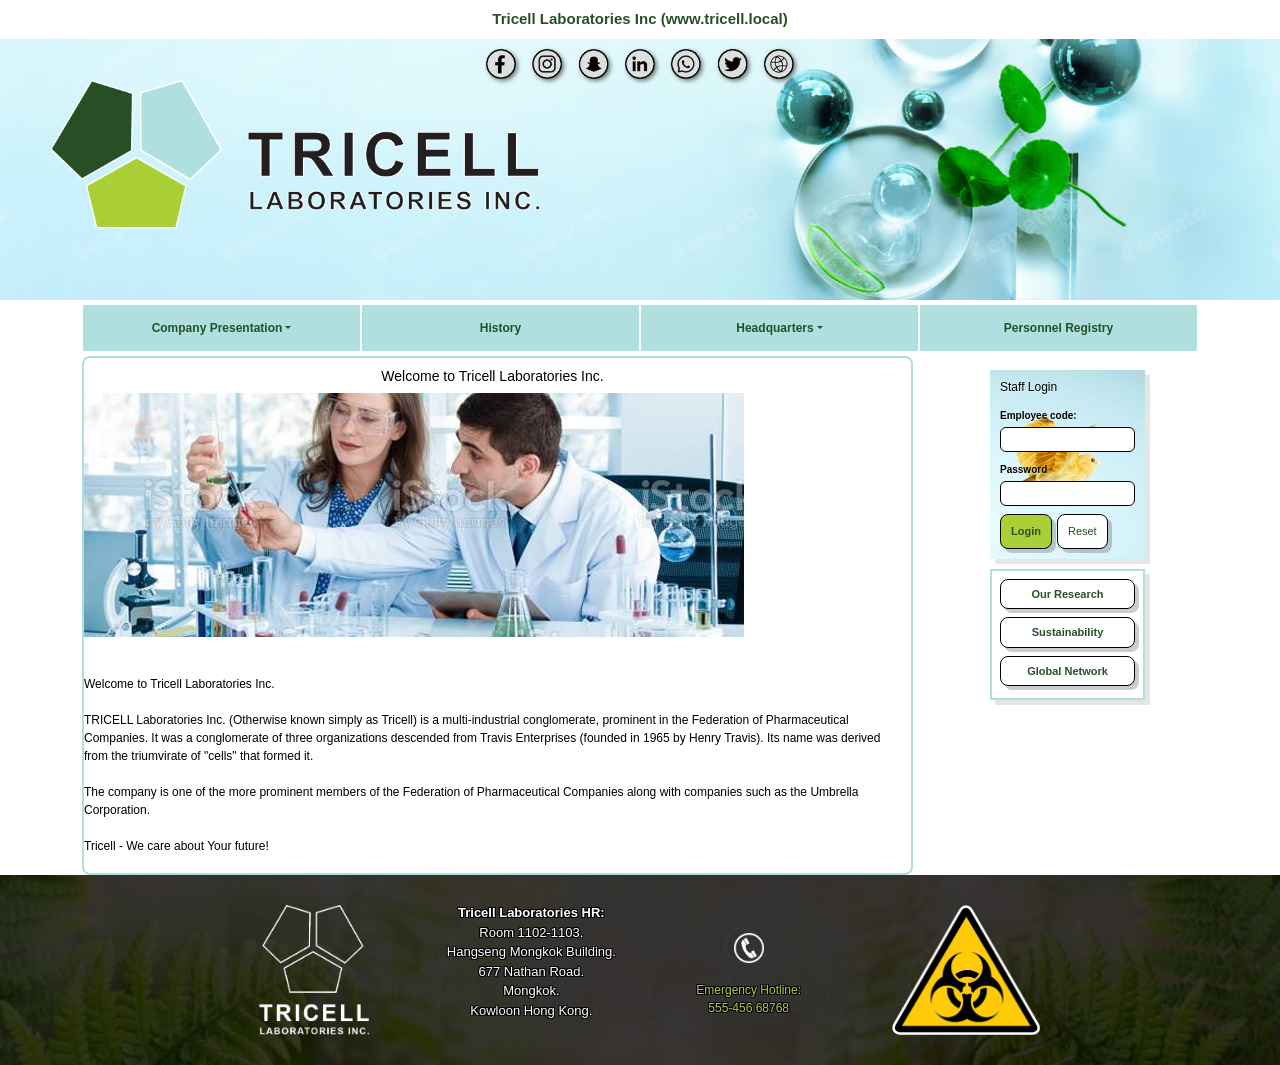
<file: index.html>
<!DOCTYPE html>
<html lang="en">
<head>
    <meta charset="UTF-8">
    <meta name="viewport" content="width=device-width, initial-scale=1.0">
    <title>Welcome – Tricell Laboratories Inc.</title>
    <meta name="Publisher" content="Tricell Laboratories">
    <meta name="Keywords" content="pharmaceutical, pharmaceuticals, medicine, cure, virus, research, secret, top-secret">

    <!--- CSS --->
    <link rel="stylesheet" href="node_modules/bootstrap/dist/css/bootstrap.css">
    <link rel="stylesheet" href="css/orginal.css">

    <!--- JavaScript --->
    <script src="scripts/loginformcheck.js"></script>
    <script src="node_modules/bootstrap/dist/js/bootstrap.bundle.js"></script>
</head>
<body>

<a href="#main-content" class="skip-link">Skip to main content</a>

<!---- Header Start ---->
<header>
    <div class="header-top-bar">
        Tricell Laboratories Inc (www.tricell.local)
    </div>

    <div class="header-social-links">
        <a href="https://www.facebook.com/tricell"         target="_blank"><img src="images/social_icon_facebook.png"  alt="Facebook"  class="social-icon"></a>
        <a href="https://www.instagram.com/tricell"        target="_blank"><img src="images/social_icon_instagram.png" alt="Instagram" class="social-icon"></a>
        <a href="https://www.snapchat.com/add/tricell"     target="_blank"><img src="images/social_icon_snap.png"      alt="Snapchat" class="social-icon"></a>
        <a href="https://www.linkedin.com/company/tricell" target="_blank"><img src="images/social_icon_linkedin.png"  alt="LinkedIn"  class="social-icon"></a>
        <a href="tel:555456"><img src="images/social_icon_phone.png"   alt="Phone"   class="social-icon"></a>
        <a href="#"         ><img src="images/social_icon_twitter.png" alt="Twitter" class="social-icon"></a>
        <a href="http://intranet.tricell.local"><img src="images/social_icon_www.png" alt="www" class="social-icon"></a>
    </div>

    <a href="index.html">
    <picture>
        <source media="(max-width: 767.98px)" srcset="images/tricell_logo_hz.png">
        <img class="img-fluid overlay-img" src="images/Tricell_logo.png" alt="Tricell Laboratories Inc.">
    </picture>
    </a>
</header>
<!---- Header End ---->

<!---- Top menu Start ---->
<nav class="navbar navbar-expand-md">
    <div class="container justify-content-center">

        <button class="navbar-toggler" type="button"
                data-bs-toggle="collapse"
                data-bs-target="#navbarMain"
                aria-controls="navbarMain"
                aria-expanded="false"
                aria-label="Toggle navigation">
            <span class="navbar-toggler-icon"></span>
        </button>

        <div class="collapse navbar-collapse justify-content-center" id="navbarMain">
            <ul class="navbar-nav">
                <li class="nav-item dropdown">
                    <a class="nav-link dropdown-toggle" href="company_presentation.html" role="button" data-bs-toggle="dropdown">Company Presentation</a>
                    <ul class="dropdown-menu">
                        <li><a class="dropdown-item" href="pharmaceutical_research.html">1. Pharmaceutical Research</a></li>
                        <li><a class="dropdown-item" href="natural_resources.html">2. Natural Resources</a></li>
                        <li><a class="dropdown-item" href="shipping.html">3. Shipping</a></li>
                    </ul>
                </li>
                <li class="nav-item">
                    <a class="nav-link" href="history.html">History</a>
                </li>
                <li class="nav-item dropdown">
                    <a class="nav-link dropdown-toggle" href="headquarters.html" role="button" data-bs-toggle="dropdown">Headquarters</a>
                    <ul class="dropdown-menu">
                        <li><a class="dropdown-item" href="board_of_directors.html">Board Of Directors</a></li>
                        <li><a class="dropdown-item" href="international_suppliers.html">International Suppliers</a></li>
                        <li><a class="dropdown-item" href="kijuju_laboratory.html">Kijuju Laboratory</a></li>
                        <li><a class="dropdown-item" href="mariehamn_data_lab.html">Mariehamn Data Lab</a></li>
                    </ul>
                </li>
                <li class="nav-item">
                    <a class="nav-link" href="personnel_registry.html">Personnel Registry</a>
                </li>
            </ul>

            <!-- Login + side buttons, shown only inside the collapsed menu -->
            <div class="d-md-none navbar-aside">
                <section class="login-container">
                    <h3>Staff Login</h3>
                    <form name="loginformMobile" action="" onsubmit="return loginFormCheck(this)" method="post">
                        <label for="employeeCodeMobile">Employee code:</label>
                        <input type="text" name="employeecode" id="employeeCodeMobile" class="login-input" size="7" maxlength="7">
                        <label for="passwordMobile">Password</label>
                        <input type="password" name="password" id="passwordMobile" class="login-input" size="7" maxlength="7">
                        <div class="login-buttons">
                            <button type="submit" class="my-button btn-login">Login</button>
                            <button type="reset"  class="my-button btn-reset">Reset</button>
                        </div>
                    </form>
                </section>

                <ul class="aside-container">
                    <li><a class="my-button2" href="pharmaceutical_research.html">Our Research</a></li>
                    <li><a class="my-button2" href="natural_resources.html">Sustainability</a></li>
                    <li><a class="my-button2" href="international_suppliers.html">Global Network</a></li>
                </ul>
            </div>
        </div>
    </div>
</nav>
<!---- Top menu End ---->

<!---- Info Start ---->
<main id="main-content">
<div class="container">
<div class="row justify-content-center">

    <div class="col-md-9">
        <article tabindex="0">
<h1>Welcome to Tricell Laboratories Inc.</h1>
        <img src="images/featuredimage_index.jpg" alt="Two Tricell scientists in lab coats examining test tubes in a laboratory" class="img-fluid main-logo">


	<br /><br />

Welcome to Tricell Laboratories Inc.

<br /><br />

TRICELL Laboratories Inc. (Otherwise known simply as Tricell) is a multi-industrial conglomerate, prominent in the Federation of Pharmaceutical Companies. It was a conglomerate of three organizations descended from Travis Enterprises (founded in 1965 by Henry Travis). Its name was derived from the triumvirate of "cells" that formed it.

<br /><br />

The company is one of the more prominent members of the Federation of Pharmaceutical Companies along with companies such as the Umbrella Corporation.

<br /><br />

Tricell - We care about Your future!

<br /><br />

        </article>
    </div>

    <!---- Right menu Start ---->
    <div class="col-md-3 col-sm-4 d-none d-md-block">
        <aside>
            <section class="login-container">
                <h3>Staff Login</h3>
                <form name="loginform" action="" onsubmit="return loginFormCheck(this)" method="post">
                    <label for="employeeCode">Employee code:</label>
                    <input type="text" name="employeecode" id="employeeCode" class="login-input" size="7" maxlength="7">
                    <label for="password">Password</label>
                    <input type="password" name="password" id="password" class="login-input" size="7" maxlength="7">
                    <div class="login-buttons">
                        <button type="submit" class="my-button btn-login">Login</button>
                        <button type="reset"  class="my-button btn-reset">Reset</button>
                    </div>
                </form>
            </section>

            <nav id="rightnav">
                <ul class="aside-container">
                    <li><a class="my-button2" href="pharmaceutical_research.html">Our Research</a></li>
                    <li><a class="my-button2" href="natural_resources.html">Sustainability</a></li>
                    <li><a class="my-button2" href="international_suppliers.html">Global Network</a></li>
                </ul>
            </nav>
        </aside>
    </div>
    <!---- Right menu End ---->

</div>
</div>
</main>
<!---- Info End ---->

<!---- Footer Start ---->
<footer>
    <div class="row justify-content-center align-items-center grid-footer">
        <div class="col-md-2 text-center">
            <img src="images/Tricell_logo_BW.png" class="footer-logo" alt="Tricell Logo">
        </div>
        <div class="col-md-2 text-center">
            <address class="footer-text">
                <p><strong>Tricell Laboratories HR:</strong></p>
                <p>Room 1102-1103.</p>
                <p>Hangseng Mongkok Building.</p>
                <p>677 Nathan Road.</p>
                <p>Mongkok.</p>
                <p>Kowloon Hong Kong.</p>
            </address>
        </div>
        <div class="col-md-2 text-center footer-contact">
            <img src="images/phone.png" class="footer-logo2" alt="Phone">
            <p>Emergency Hotline:</p>
            <p>555-456 68768</p>
        </div>
        <div class="col-md-2 text-center">
            <img src="images/biohazard.png" class="footer-logo" alt="Biohazard symbol">
        </div>
    </div>
</footer>
<!---- Footer End ---->

</body>
</html>
</file>
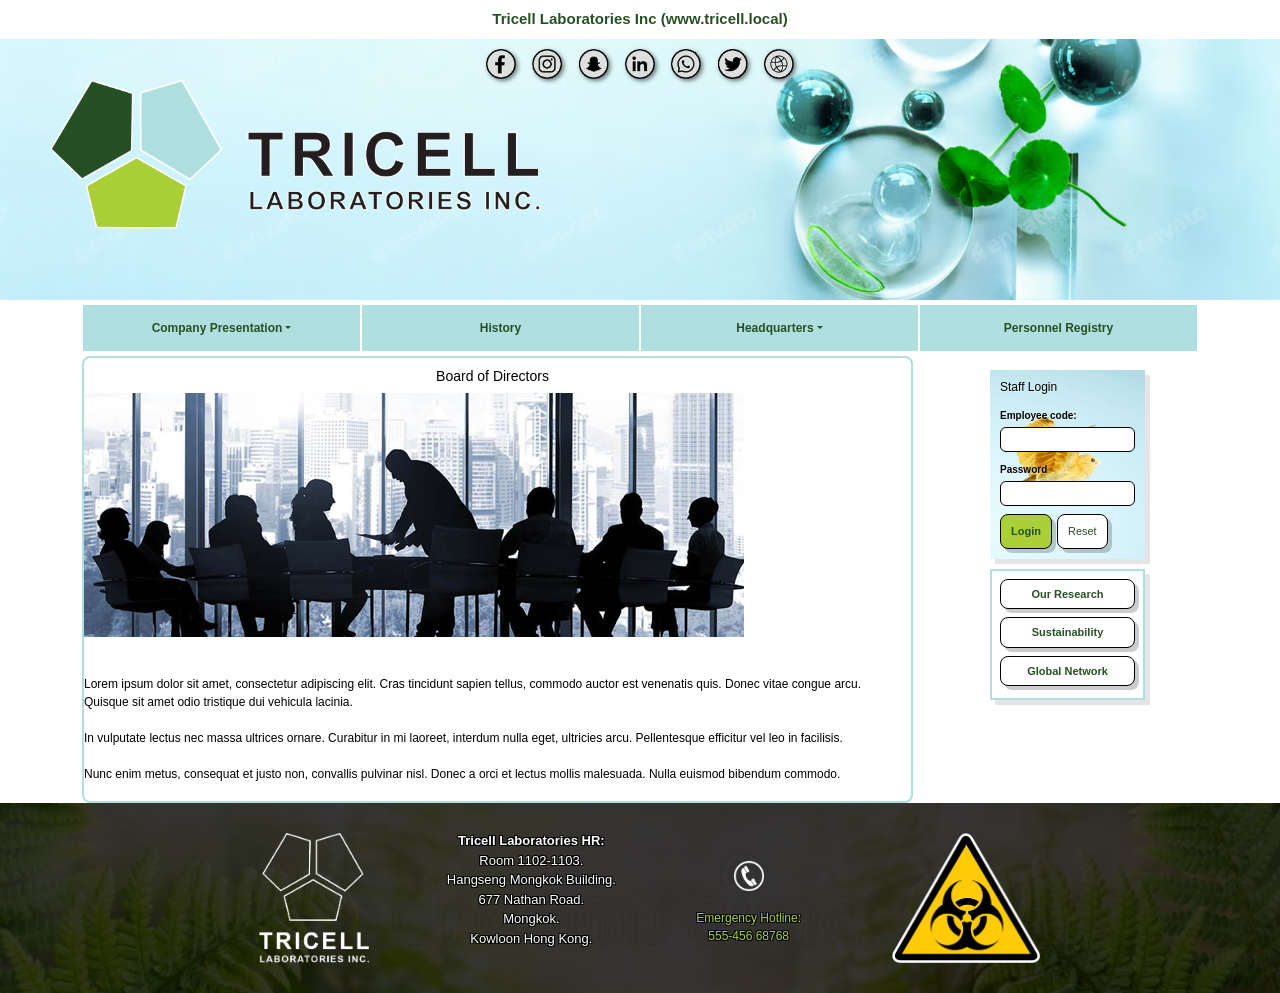
<file: board_of_directors.html>
<!DOCTYPE html>
<html lang="en">
<head>
    <meta charset="UTF-8">
    <meta name="viewport" content="width=device-width, initial-scale=1.0">
    <title>Board of Directors – Tricell Laboratories Inc.</title>
    <meta name="Publisher" content="Tricell Laboratories">
    <meta name="Keywords" content="pharmaceutical, pharmaceuticals, medicine, cure, virus, research, secret, top-secret">

    <!--- CSS --->
    <link rel="stylesheet" href="node_modules/bootstrap/dist/css/bootstrap.css">
    <link rel="stylesheet" href="css/orginal.css">

    <!--- JavaScript --->
    <script src="scripts/loginformcheck.js"></script>
    <script src="node_modules/bootstrap/dist/js/bootstrap.bundle.js"></script>
</head>
<body>

<a href="#main-content" class="skip-link">Skip to main content</a>

<!---- Header Start ---->
<header>
    <div class="header-top-bar">
        Tricell Laboratories Inc (www.tricell.local)
    </div>

    <div class="header-social-links">
        <a href="https://www.facebook.com/tricell"         target="_blank"><img src="images/social_icon_facebook.png"  alt="Facebook"  class="social-icon"></a>
        <a href="https://www.instagram.com/tricell"        target="_blank"><img src="images/social_icon_instagram.png" alt="Instagram" class="social-icon"></a>
        <a href="https://www.snapchat.com/add/tricell"     target="_blank"><img src="images/social_icon_snap.png"      alt="Snapchat" class="social-icon"></a>
        <a href="https://www.linkedin.com/company/tricell" target="_blank"><img src="images/social_icon_linkedin.png"  alt="LinkedIn"  class="social-icon"></a>
        <a href="tel:555456"><img src="images/social_icon_phone.png"   alt="Phone"   class="social-icon"></a>
        <a href="#"         ><img src="images/social_icon_twitter.png" alt="Twitter" class="social-icon"></a>
        <a href="http://intranet.tricell.local"><img src="images/social_icon_www.png" alt="www" class="social-icon"></a>
    </div>

    <a href="index.html">
    <picture>
        <source media="(max-width: 767.98px)" srcset="images/tricell_logo_hz.png">
        <img class="img-fluid overlay-img" src="images/Tricell_logo.png" alt="Tricell Laboratories Inc.">
    </picture>
    </a>
</header>
<!---- Header End ---->

<!---- Top menu Start ---->
<nav class="navbar navbar-expand-md">
    <div class="container justify-content-center">

        <button class="navbar-toggler" type="button"
                data-bs-toggle="collapse"
                data-bs-target="#navbarMain"
                aria-controls="navbarMain"
                aria-expanded="false"
                aria-label="Toggle navigation">
            <span class="navbar-toggler-icon"></span>
        </button>

        <div class="collapse navbar-collapse justify-content-center" id="navbarMain">
            <ul class="navbar-nav">
                <li class="nav-item dropdown">
                    <a class="nav-link dropdown-toggle" href="company_presentation.html" role="button" data-bs-toggle="dropdown">Company Presentation</a>
                    <ul class="dropdown-menu">
                        <li><a class="dropdown-item" href="pharmaceutical_research.html">1. Pharmaceutical Research</a></li>
                        <li><a class="dropdown-item" href="natural_resources.html">2. Natural Resources</a></li>
                        <li><a class="dropdown-item" href="shipping.html">3. Shipping</a></li>
                    </ul>
                </li>
                <li class="nav-item">
                    <a class="nav-link" href="history.html">History</a>
                </li>
                <li class="nav-item dropdown">
                    <a class="nav-link dropdown-toggle" href="headquarters.html" role="button" data-bs-toggle="dropdown">Headquarters</a>
                    <ul class="dropdown-menu">
                        <li><a class="dropdown-item" href="board_of_directors.html" aria-current="page">Board Of Directors</a></li>
                        <li><a class="dropdown-item" href="international_suppliers.html">International Suppliers</a></li>
                        <li><a class="dropdown-item" href="kijuju_laboratory.html">Kijuju Laboratory</a></li>
                        <li><a class="dropdown-item" href="mariehamn_data_lab.html">Mariehamn Data Lab</a></li>
                    </ul>
                </li>
                <li class="nav-item">
                    <a class="nav-link" href="personnel_registry.html">Personnel Registry</a>
                </li>
            </ul>

            <!-- Login + side buttons, shown only inside the collapsed menu -->
            <div class="d-md-none navbar-aside">
                <section class="login-container">
                    <h3>Staff Login</h3>
                    <form name="loginformMobile" action="" onsubmit="return loginFormCheck(this)" method="post">
                        <label for="employeeCodeMobile">Employee code:</label>
                        <input type="text" name="employeecode" id="employeeCodeMobile" class="login-input" size="7" maxlength="7">
                        <label for="passwordMobile">Password</label>
                        <input type="password" name="password" id="passwordMobile" class="login-input" size="7" maxlength="7">
                        <div class="login-buttons">
                            <button type="submit" class="my-button btn-login">Login</button>
                            <button type="reset"  class="my-button btn-reset">Reset</button>
                        </div>
                    </form>
                </section>

                <ul class="aside-container">
                    <li><a class="my-button2" href="pharmaceutical_research.html">Our Research</a></li>
                    <li><a class="my-button2" href="natural_resources.html">Sustainability</a></li>
                    <li><a class="my-button2" href="international_suppliers.html">Global Network</a></li>
                </ul>
            </div>
        </div>
    </div>
</nav>
<!---- Top menu End ---->

<!---- Info Start ---->
<main id="main-content">
<div class="container">
<div class="row justify-content-center">

    <div class="col-md-9">
        <article tabindex="0">
<h1>Board of Directors</h1>
        <img src="images/featuredimage_board_of_directors.jpg" alt="Silhouetted executives meeting around a table against a city skyline" class="img-fluid main-logo">

	<br /><br />
	Lorem ipsum dolor sit amet, consectetur adipiscing elit. Cras tincidunt sapien tellus, commodo auctor est venenatis quis. Donec vitae congue arcu. Quisque sit amet odio tristique dui vehicula lacinia.
	<br /><br />
	In vulputate lectus nec massa ultrices ornare. Curabitur in mi laoreet, interdum nulla eget, ultricies arcu. Pellentesque efficitur vel leo in facilisis.
	<br /><br />
	Nunc enim metus, consequat et justo non, convallis pulvinar nisl. Donec a orci et lectus mollis malesuada. Nulla euismod bibendum commodo.
        <br /><br />
        </article>
    </div>

    <!---- Right menu Start ---->
    <div class="col-md-3 col-sm-4 d-none d-md-block">
        <aside>
            <section class="login-container">
                <h3>Staff Login</h3>
                <form name="loginform" action="" onsubmit="return loginFormCheck(this)" method="post">
                    <label for="employeeCode">Employee code:</label>
                    <input type="text" name="employeecode" id="employeeCode" class="login-input" size="7" maxlength="7">
                    <label for="password">Password</label>
                    <input type="password" name="password" id="password" class="login-input" size="7" maxlength="7">
                    <div class="login-buttons">
                        <button type="submit" class="my-button btn-login">Login</button>
                        <button type="reset"  class="my-button btn-reset">Reset</button>
                    </div>
                </form>
            </section>

            <nav id="rightnav">
                <ul class="aside-container">
                    <li><a class="my-button2" href="pharmaceutical_research.html">Our Research</a></li>
                    <li><a class="my-button2" href="natural_resources.html">Sustainability</a></li>
                    <li><a class="my-button2" href="international_suppliers.html">Global Network</a></li>
                </ul>
            </nav>
        </aside>
    </div>
    <!---- Right menu End ---->

</div>
</div>
</main>
<!---- Info End ---->

<!---- Footer Start ---->
<footer>
    <div class="row justify-content-center align-items-center grid-footer">
        <div class="col-md-2 text-center">
            <img src="images/Tricell_logo_BW.png" class="footer-logo" alt="Tricell Logo">
        </div>
        <div class="col-md-2 text-center">
            <address class="footer-text">
                <p><strong>Tricell Laboratories HR:</strong></p>
                <p>Room 1102-1103.</p>
                <p>Hangseng Mongkok Building.</p>
                <p>677 Nathan Road.</p>
                <p>Mongkok.</p>
                <p>Kowloon Hong Kong.</p>
            </address>
        </div>
        <div class="col-md-2 text-center footer-contact">
            <img src="images/phone.png" class="footer-logo2" alt="Phone">
            <p>Emergency Hotline:</p>
            <p>555-456 68768</p>
        </div>
        <div class="col-md-2 text-center">
            <img src="images/biohazard.png" class="footer-logo" alt="Biohazard symbol">
        </div>
    </div>
</footer>
<!---- Footer End ---->

</body>
</html>
</file>
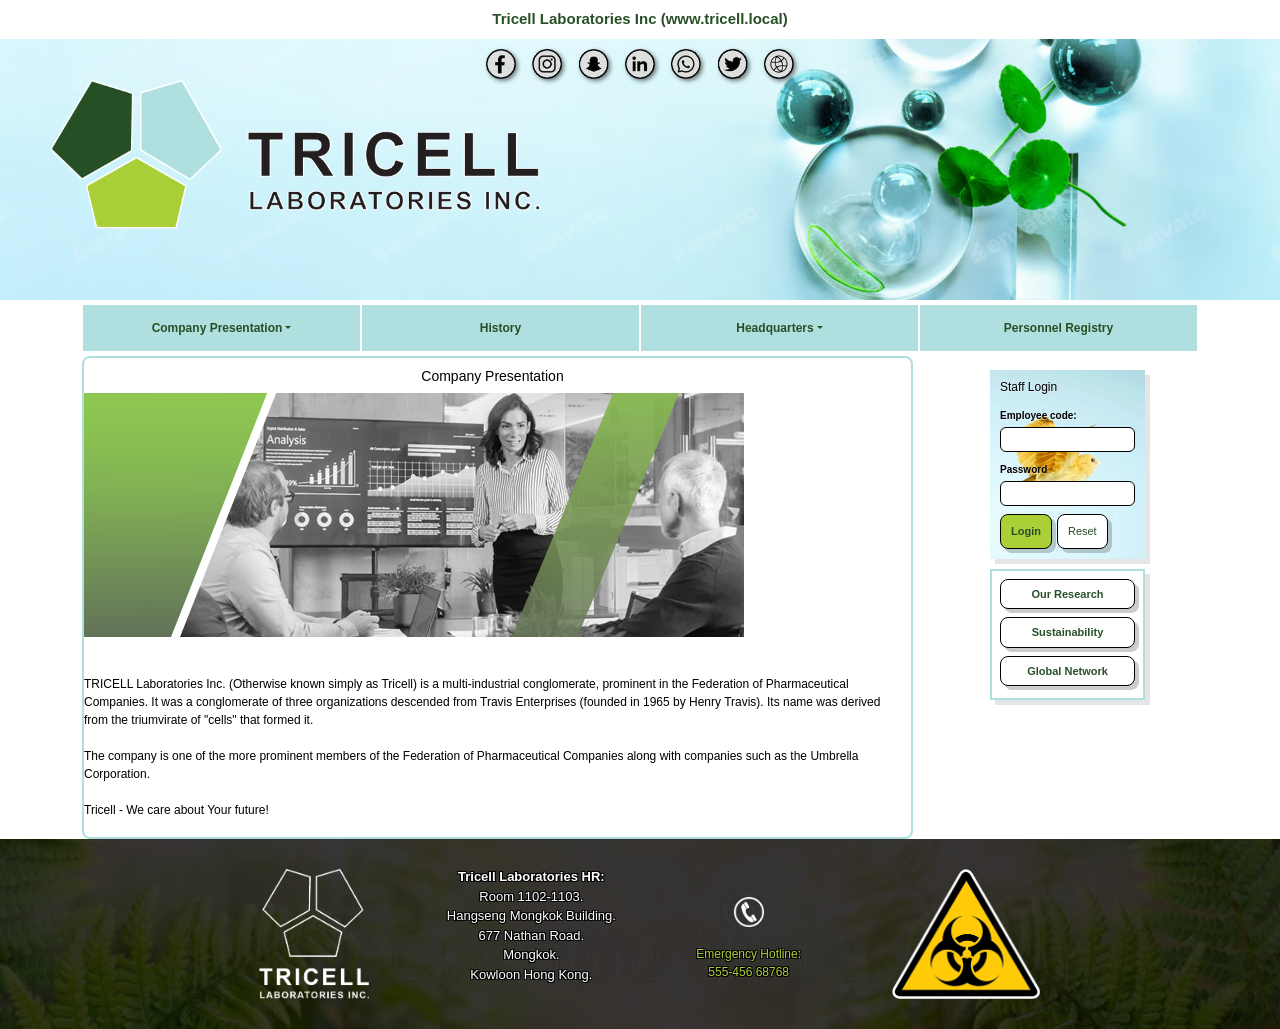
<file: company_presentation.html>
<!DOCTYPE html>
<html lang="en">
<head>
    <meta charset="UTF-8">
    <meta name="viewport" content="width=device-width, initial-scale=1.0">
    <title>Company Presentation – Tricell Laboratories Inc.</title>
    <meta name="Publisher" content="Tricell Laboratories">
    <meta name="Keywords" content="pharmaceutical, pharmaceuticals, medicine, cure, virus, research, secret, top-secret">

    <!--- CSS --->
    <link rel="stylesheet" href="node_modules/bootstrap/dist/css/bootstrap.css">
    <link rel="stylesheet" href="css/orginal.css">

    <!--- JavaScript --->
    <script src="scripts/loginformcheck.js"></script>
    <script src="node_modules/bootstrap/dist/js/bootstrap.bundle.js"></script>
</head>
<body>

<a href="#main-content" class="skip-link">Skip to main content</a>

<!---- Header Start ---->
<header>
    <div class="header-top-bar">
        Tricell Laboratories Inc (www.tricell.local)
    </div>

    <div class="header-social-links">
        <a href="https://www.facebook.com/tricell"         target="_blank"><img src="images/social_icon_facebook.png"  alt="Facebook"  class="social-icon"></a>
        <a href="https://www.instagram.com/tricell"        target="_blank"><img src="images/social_icon_instagram.png" alt="Instagram" class="social-icon"></a>
        <a href="https://www.snapchat.com/add/tricell"     target="_blank"><img src="images/social_icon_snap.png"      alt="Snapchat" class="social-icon"></a>
        <a href="https://www.linkedin.com/company/tricell" target="_blank"><img src="images/social_icon_linkedin.png"  alt="LinkedIn"  class="social-icon"></a>
        <a href="tel:555456"><img src="images/social_icon_phone.png"   alt="Phone"   class="social-icon"></a>
        <a href="#"         ><img src="images/social_icon_twitter.png" alt="Twitter" class="social-icon"></a>
        <a href="http://intranet.tricell.local"><img src="images/social_icon_www.png" alt="www" class="social-icon"></a>
    </div>

    <a href="index.html">
    <picture>
        <source media="(max-width: 767.98px)" srcset="images/tricell_logo_hz.png">
        <img class="img-fluid overlay-img" src="images/Tricell_logo.png" alt="Tricell Laboratories Inc.">
    </picture>
    </a>
</header>
<!---- Header End ---->

<!---- Top menu Start ---->
<nav class="navbar navbar-expand-md">
    <div class="container justify-content-center">

        <button class="navbar-toggler" type="button"
                data-bs-toggle="collapse"
                data-bs-target="#navbarMain"
                aria-controls="navbarMain"
                aria-expanded="false"
                aria-label="Toggle navigation">
            <span class="navbar-toggler-icon"></span>
        </button>

        <div class="collapse navbar-collapse justify-content-center" id="navbarMain">
            <ul class="navbar-nav">
                <li class="nav-item dropdown">
                    <a class="nav-link dropdown-toggle" href="company_presentation.html" role="button" data-bs-toggle="dropdown">Company Presentation</a>
                    <ul class="dropdown-menu">
                        <li><a class="dropdown-item" href="pharmaceutical_research.html">1. Pharmaceutical Research</a></li>
                        <li><a class="dropdown-item" href="natural_resources.html">2. Natural Resources</a></li>
                        <li><a class="dropdown-item" href="shipping.html">3. Shipping</a></li>
                    </ul>
                </li>
                <li class="nav-item">
                    <a class="nav-link" href="history.html">History</a>
                </li>
                <li class="nav-item dropdown">
                    <a class="nav-link dropdown-toggle" href="headquarters.html" role="button" data-bs-toggle="dropdown">Headquarters</a>
                    <ul class="dropdown-menu">
                        <li><a class="dropdown-item" href="board_of_directors.html">Board Of Directors</a></li>
                        <li><a class="dropdown-item" href="international_suppliers.html">International Suppliers</a></li>
                        <li><a class="dropdown-item" href="kijuju_laboratory.html">Kijuju Laboratory</a></li>
                        <li><a class="dropdown-item" href="mariehamn_data_lab.html">Mariehamn Data Lab</a></li>
                    </ul>
                </li>
                <li class="nav-item">
                    <a class="nav-link" href="personnel_registry.html">Personnel Registry</a>
                </li>
            </ul>

            <!-- Login + side buttons, shown only inside the collapsed menu -->
            <div class="d-md-none navbar-aside">
                <section class="login-container">
                    <h3>Staff Login</h3>
                    <form name="loginformMobile" action="" onsubmit="return loginFormCheck(this)" method="post">
                        <label for="employeeCodeMobile">Employee code:</label>
                        <input type="text" name="employeecode" id="employeeCodeMobile" class="login-input" size="7" maxlength="7">
                        <label for="passwordMobile">Password</label>
                        <input type="password" name="password" id="passwordMobile" class="login-input" size="7" maxlength="7">
                        <div class="login-buttons">
                            <button type="submit" class="my-button btn-login">Login</button>
                            <button type="reset"  class="my-button btn-reset">Reset</button>
                        </div>
                    </form>
                </section>

                <ul class="aside-container">
                    <li><a class="my-button2" href="pharmaceutical_research.html">Our Research</a></li>
                    <li><a class="my-button2" href="natural_resources.html">Sustainability</a></li>
                    <li><a class="my-button2" href="international_suppliers.html">Global Network</a></li>
                </ul>
            </div>
        </div>
    </div>
</nav>
<!---- Top menu End ---->

<!---- Info Start ---->
<main id="main-content">
<div class="container">
<div class="row justify-content-center">

    <div class="col-md-9">
        <article tabindex="0">
<h1>Company Presentation</h1>
        <img src="images/featuredimage_company_presentation.jpg" alt="A presenter showing business performance charts to two seated colleagues" class="img-fluid main-logo">

	<br /><br />
	TRICELL Laboratories Inc. (Otherwise known simply as Tricell) is a multi-industrial conglomerate, prominent in the Federation of Pharmaceutical Companies. It was a conglomerate of three organizations descended from Travis Enterprises (founded in 1965 by Henry Travis). Its name was derived from the triumvirate of "cells" that formed it.
	<br /><br />
	The company is one of the more prominent members of the Federation of Pharmaceutical Companies along with companies such as the Umbrella Corporation.
	<br /><br />
	Tricell - We care about Your future!
        <br /><br />
        </article>
    </div>

    <!---- Right menu Start ---->
    <div class="col-md-3 col-sm-4 d-none d-md-block">
        <aside>
            <section class="login-container">
                <h3>Staff Login</h3>
                <form name="loginform" action="" onsubmit="return loginFormCheck(this)" method="post">
                    <label for="employeeCode">Employee code:</label>
                    <input type="text" name="employeecode" id="employeeCode" class="login-input" size="7" maxlength="7">
                    <label for="password">Password</label>
                    <input type="password" name="password" id="password" class="login-input" size="7" maxlength="7">
                    <div class="login-buttons">
                        <button type="submit" class="my-button btn-login">Login</button>
                        <button type="reset"  class="my-button btn-reset">Reset</button>
                    </div>
                </form>
            </section>

            <nav id="rightnav">
                <ul class="aside-container">
                    <li><a class="my-button2" href="pharmaceutical_research.html">Our Research</a></li>
                    <li><a class="my-button2" href="natural_resources.html">Sustainability</a></li>
                    <li><a class="my-button2" href="international_suppliers.html">Global Network</a></li>
                </ul>
            </nav>
        </aside>
    </div>
    <!---- Right menu End ---->

</div>
</div>
</main>
<!---- Info End ---->

<!---- Footer Start ---->
<footer>
    <div class="row justify-content-center align-items-center grid-footer">
        <div class="col-md-2 text-center">
            <img src="images/Tricell_logo_BW.png" class="footer-logo" alt="Tricell Logo">
        </div>
        <div class="col-md-2 text-center">
            <address class="footer-text">
                <p><strong>Tricell Laboratories HR:</strong></p>
                <p>Room 1102-1103.</p>
                <p>Hangseng Mongkok Building.</p>
                <p>677 Nathan Road.</p>
                <p>Mongkok.</p>
                <p>Kowloon Hong Kong.</p>
            </address>
        </div>
        <div class="col-md-2 text-center footer-contact">
            <img src="images/phone.png" class="footer-logo2" alt="Phone">
            <p>Emergency Hotline:</p>
            <p>555-456 68768</p>
        </div>
        <div class="col-md-2 text-center">
            <img src="images/biohazard.png" class="footer-logo" alt="Biohazard symbol">
        </div>
    </div>
</footer>
<!---- Footer End ---->

</body>
</html>
</file>
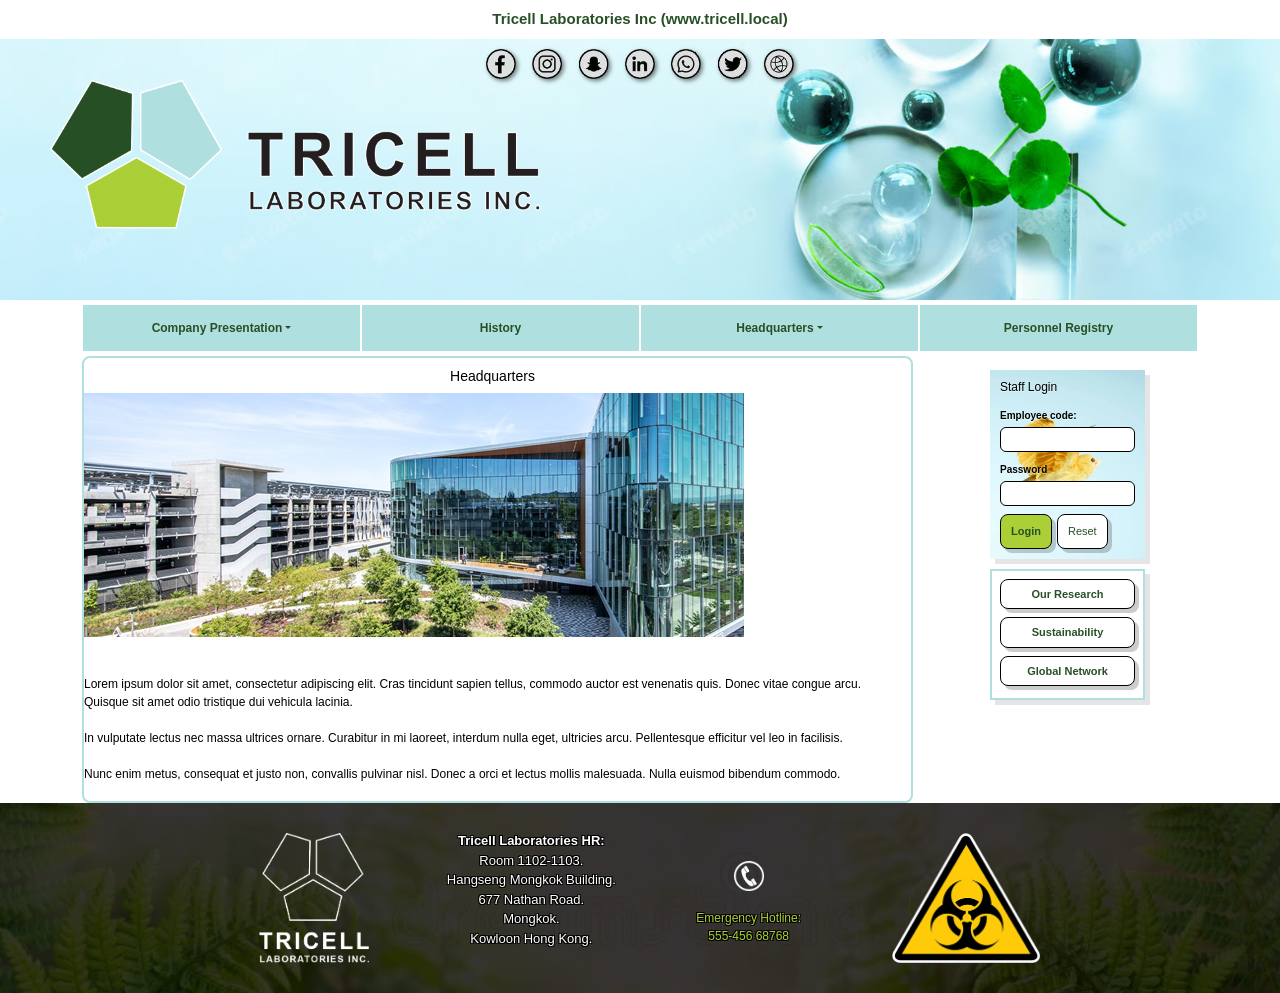
<file: headquarters.html>
<!DOCTYPE html>
<html lang="en">
<head>
    <meta charset="UTF-8">
    <meta name="viewport" content="width=device-width, initial-scale=1.0">
    <title>Headquarters – Tricell Laboratories Inc.</title>
    <meta name="Publisher" content="Tricell Laboratories">
    <meta name="Keywords" content="pharmaceutical, pharmaceuticals, medicine, cure, virus, research, secret, top-secret">

    <!--- CSS --->
    <link rel="stylesheet" href="node_modules/bootstrap/dist/css/bootstrap.css">
    <link rel="stylesheet" href="css/orginal.css">

    <!--- JavaScript --->
    <script src="scripts/loginformcheck.js"></script>
    <script src="node_modules/bootstrap/dist/js/bootstrap.bundle.js"></script>
</head>
<body>

<a href="#main-content" class="skip-link">Skip to main content</a>

<!---- Header Start ---->
<header>
    <div class="header-top-bar">
        Tricell Laboratories Inc (www.tricell.local)
    </div>

    <div class="header-social-links">
        <a href="https://www.facebook.com/tricell"         target="_blank"><img src="images/social_icon_facebook.png"  alt="Facebook"  class="social-icon"></a>
        <a href="https://www.instagram.com/tricell"        target="_blank"><img src="images/social_icon_instagram.png" alt="Instagram" class="social-icon"></a>
        <a href="https://www.snapchat.com/add/tricell"     target="_blank"><img src="images/social_icon_snap.png"      alt="Snapchat" class="social-icon"></a>
        <a href="https://www.linkedin.com/company/tricell" target="_blank"><img src="images/social_icon_linkedin.png"  alt="LinkedIn"  class="social-icon"></a>
        <a href="tel:555456"><img src="images/social_icon_phone.png"   alt="Phone"   class="social-icon"></a>
        <a href="#"         ><img src="images/social_icon_twitter.png" alt="Twitter" class="social-icon"></a>
        <a href="http://intranet.tricell.local"><img src="images/social_icon_www.png" alt="www" class="social-icon"></a>
    </div>

    <a href="index.html">
    <picture>
        <source media="(max-width: 767.98px)" srcset="images/tricell_logo_hz.png">
        <img class="img-fluid overlay-img" src="images/Tricell_logo.png" alt="Tricell Laboratories Inc.">
    </picture>
    </a>
</header>
<!---- Header End ---->

<!---- Top menu Start ---->
<nav class="navbar navbar-expand-md">
    <div class="container justify-content-center">

        <button class="navbar-toggler" type="button"
                data-bs-toggle="collapse"
                data-bs-target="#navbarMain"
                aria-controls="navbarMain"
                aria-expanded="false"
                aria-label="Toggle navigation">
            <span class="navbar-toggler-icon"></span>
        </button>

        <div class="collapse navbar-collapse justify-content-center" id="navbarMain">
            <ul class="navbar-nav">
                <li class="nav-item dropdown">
                    <a class="nav-link dropdown-toggle" href="company_presentation.html" role="button" data-bs-toggle="dropdown">Company Presentation</a>
                    <ul class="dropdown-menu">
                        <li><a class="dropdown-item" href="pharmaceutical_research.html">1. Pharmaceutical Research</a></li>
                        <li><a class="dropdown-item" href="natural_resources.html">2. Natural Resources</a></li>
                        <li><a class="dropdown-item" href="shipping.html">3. Shipping</a></li>
                    </ul>
                </li>
                <li class="nav-item">
                    <a class="nav-link" href="history.html">History</a>
                </li>
                <li class="nav-item dropdown">
                    <a class="nav-link dropdown-toggle" href="headquarters.html" role="button" data-bs-toggle="dropdown">Headquarters</a>
                    <ul class="dropdown-menu">
                        <li><a class="dropdown-item" href="board_of_directors.html">Board Of Directors</a></li>
                        <li><a class="dropdown-item" href="international_suppliers.html">International Suppliers</a></li>
                        <li><a class="dropdown-item" href="kijuju_laboratory.html">Kijuju Laboratory</a></li>
                        <li><a class="dropdown-item" href="mariehamn_data_lab.html">Mariehamn Data Lab</a></li>
                    </ul>
                </li>
                <li class="nav-item">
                    <a class="nav-link" href="personnel_registry.html">Personnel Registry</a>
                </li>
            </ul>

            <!-- Login + side buttons, shown only inside the collapsed menu -->
            <div class="d-md-none navbar-aside">
                <section class="login-container">
                    <h3>Staff Login</h3>
                    <form name="loginformMobile" action="" onsubmit="return loginFormCheck(this)" method="post">
                        <label for="employeeCodeMobile">Employee code:</label>
                        <input type="text" name="employeecode" id="employeeCodeMobile" class="login-input" size="7" maxlength="7">
                        <label for="passwordMobile">Password</label>
                        <input type="password" name="password" id="passwordMobile" class="login-input" size="7" maxlength="7">
                        <div class="login-buttons">
                            <button type="submit" class="my-button btn-login">Login</button>
                            <button type="reset"  class="my-button btn-reset">Reset</button>
                        </div>
                    </form>
                </section>

                <ul class="aside-container">
                    <li><a class="my-button2" href="pharmaceutical_research.html">Our Research</a></li>
                    <li><a class="my-button2" href="natural_resources.html">Sustainability</a></li>
                    <li><a class="my-button2" href="international_suppliers.html">Global Network</a></li>
                </ul>
            </div>
        </div>
    </div>
</nav>
<!---- Top menu End ---->

<!---- Info Start ---->
<main id="main-content">
<div class="container">
<div class="row justify-content-center">

    <div class="col-md-9">
        <article tabindex="0">
<h1>Headquarters</h1>
        <img src="images/featuredimage_headquarters.jpg" alt="A modern glass office building with landscaped grounds" class="img-fluid main-logo">

	<br /><br />
	Lorem ipsum dolor sit amet, consectetur adipiscing elit. Cras tincidunt sapien tellus, commodo auctor est venenatis quis. Donec vitae congue arcu. Quisque sit amet odio tristique dui vehicula lacinia.
	<br /><br />
	In vulputate lectus nec massa ultrices ornare. Curabitur in mi laoreet, interdum nulla eget, ultricies arcu. Pellentesque efficitur vel leo in facilisis.
	<br /><br />
	Nunc enim metus, consequat et justo non, convallis pulvinar nisl. Donec a orci et lectus mollis malesuada. Nulla euismod bibendum commodo.
        <br /><br />
        </article>
    </div>

    <!---- Right menu Start ---->
    <div class="col-md-3 col-sm-4 d-none d-md-block">
        <aside>
            <section class="login-container">
                <h3>Staff Login</h3>
                <form name="loginform" action="" onsubmit="return loginFormCheck(this)" method="post">
                    <label for="employeeCode">Employee code:</label>
                    <input type="text" name="employeecode" id="employeeCode" class="login-input" size="7" maxlength="7">
                    <label for="password">Password</label>
                    <input type="password" name="password" id="password" class="login-input" size="7" maxlength="7">
                    <div class="login-buttons">
                        <button type="submit" class="my-button btn-login">Login</button>
                        <button type="reset"  class="my-button btn-reset">Reset</button>
                    </div>
                </form>
            </section>

            <nav id="rightnav">
                <ul class="aside-container">
                    <li><a class="my-button2" href="pharmaceutical_research.html">Our Research</a></li>
                    <li><a class="my-button2" href="natural_resources.html">Sustainability</a></li>
                    <li><a class="my-button2" href="international_suppliers.html">Global Network</a></li>
                </ul>
            </nav>
        </aside>
    </div>
    <!---- Right menu End ---->

</div>
</div>
</main>
<!---- Info End ---->

<!---- Footer Start ---->
<footer>
    <div class="row justify-content-center align-items-center grid-footer">
        <div class="col-md-2 text-center">
            <img src="images/Tricell_logo_BW.png" class="footer-logo" alt="Tricell Logo">
        </div>
        <div class="col-md-2 text-center">
            <address class="footer-text">
                <p><strong>Tricell Laboratories HR:</strong></p>
                <p>Room 1102-1103.</p>
                <p>Hangseng Mongkok Building.</p>
                <p>677 Nathan Road.</p>
                <p>Mongkok.</p>
                <p>Kowloon Hong Kong.</p>
            </address>
        </div>
        <div class="col-md-2 text-center footer-contact">
            <img src="images/phone.png" class="footer-logo2" alt="Phone">
            <p>Emergency Hotline:</p>
            <p>555-456 68768</p>
        </div>
        <div class="col-md-2 text-center">
            <img src="images/biohazard.png" class="footer-logo" alt="Biohazard symbol">
        </div>
    </div>
</footer>
<!---- Footer End ---->

</body>
</html>
</file>
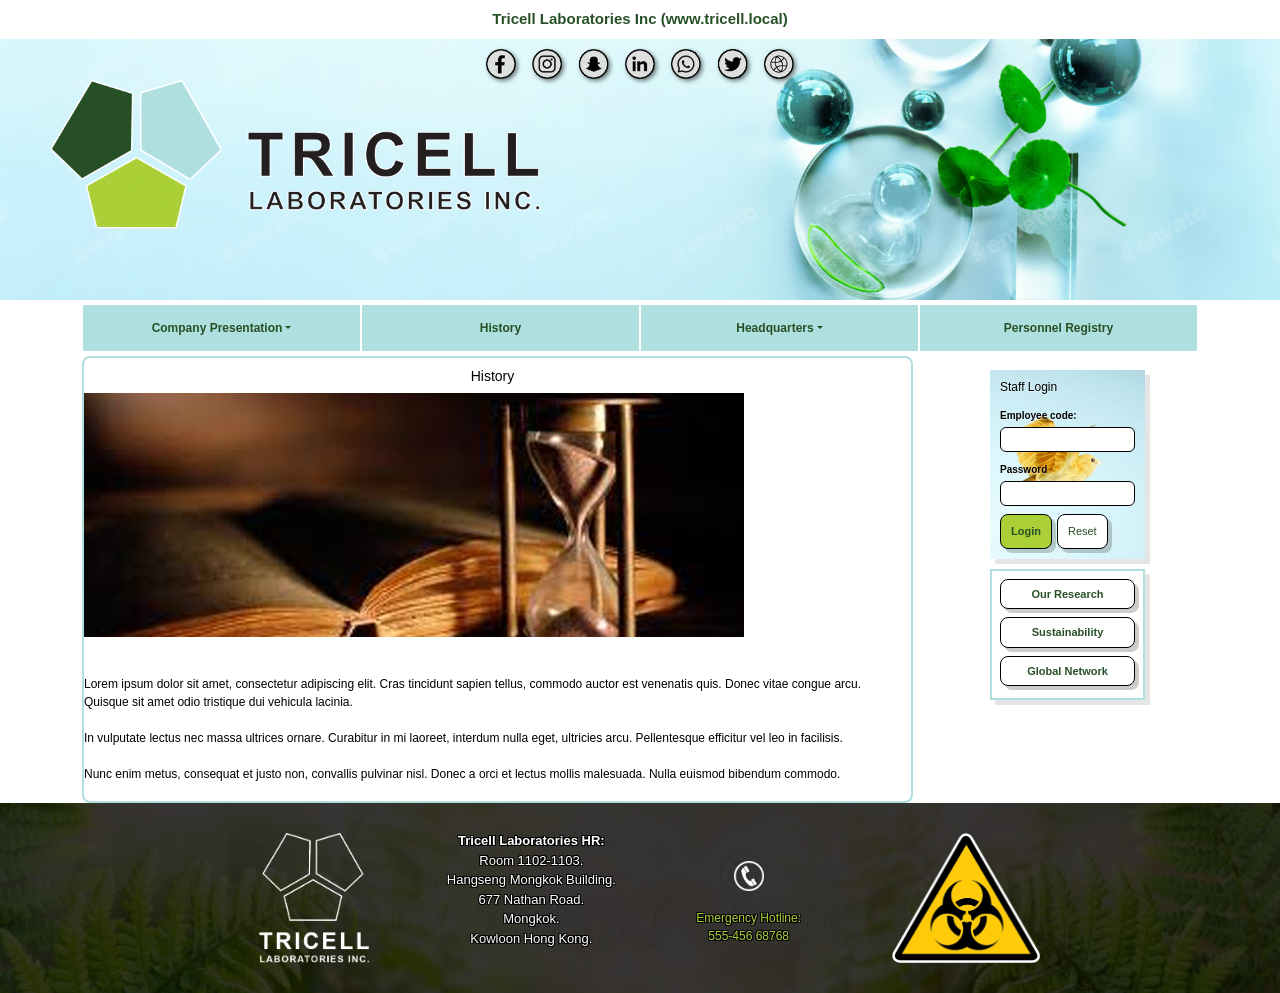
<file: history.html>
<!DOCTYPE html>
<html lang="en">
<head>
    <meta charset="UTF-8">
    <meta name="viewport" content="width=device-width, initial-scale=1.0">
    <title>History – Tricell Laboratories Inc.</title>
    <meta name="Publisher" content="Tricell Laboratories">
    <meta name="Keywords" content="pharmaceutical, pharmaceuticals, medicine, cure, virus, research, secret, top-secret">

    <!--- CSS --->
    <link rel="stylesheet" href="node_modules/bootstrap/dist/css/bootstrap.css">
    <link rel="stylesheet" href="css/orginal.css">

    <!--- JavaScript --->
    <script src="scripts/loginformcheck.js"></script>
    <script src="node_modules/bootstrap/dist/js/bootstrap.bundle.js"></script>
</head>
<body>

<a href="#main-content" class="skip-link">Skip to main content</a>

<!---- Header Start ---->
<header>
    <div class="header-top-bar">
        Tricell Laboratories Inc (www.tricell.local)
    </div>

    <div class="header-social-links">
        <a href="https://www.facebook.com/tricell"         target="_blank"><img src="images/social_icon_facebook.png"  alt="Facebook"  class="social-icon"></a>
        <a href="https://www.instagram.com/tricell"        target="_blank"><img src="images/social_icon_instagram.png" alt="Instagram" class="social-icon"></a>
        <a href="https://www.snapchat.com/add/tricell"     target="_blank"><img src="images/social_icon_snap.png"      alt="Snapchat" class="social-icon"></a>
        <a href="https://www.linkedin.com/company/tricell" target="_blank"><img src="images/social_icon_linkedin.png"  alt="LinkedIn"  class="social-icon"></a>
        <a href="tel:555456"><img src="images/social_icon_phone.png"   alt="Phone"   class="social-icon"></a>
        <a href="#"         ><img src="images/social_icon_twitter.png" alt="Twitter" class="social-icon"></a>
        <a href="http://intranet.tricell.local"><img src="images/social_icon_www.png" alt="www" class="social-icon"></a>
    </div>

    <a href="index.html">
    <picture>
        <source media="(max-width: 767.98px)" srcset="images/tricell_logo_hz.png">
        <img class="img-fluid overlay-img" src="images/Tricell_logo.png" alt="Tricell Laboratories Inc.">
    </picture>
    </a>
</header>
<!---- Header End ---->

<!---- Top menu Start ---->
<nav class="navbar navbar-expand-md">
    <div class="container justify-content-center">

        <button class="navbar-toggler" type="button"
                data-bs-toggle="collapse"
                data-bs-target="#navbarMain"
                aria-controls="navbarMain"
                aria-expanded="false"
                aria-label="Toggle navigation">
            <span class="navbar-toggler-icon"></span>
        </button>

        <div class="collapse navbar-collapse justify-content-center" id="navbarMain">
            <ul class="navbar-nav">
                <li class="nav-item dropdown">
                    <a class="nav-link dropdown-toggle" href="company_presentation.html" role="button" data-bs-toggle="dropdown">Company Presentation</a>
                    <ul class="dropdown-menu">
                        <li><a class="dropdown-item" href="pharmaceutical_research.html">1. Pharmaceutical Research</a></li>
                        <li><a class="dropdown-item" href="natural_resources.html">2. Natural Resources</a></li>
                        <li><a class="dropdown-item" href="shipping.html">3. Shipping</a></li>
                    </ul>
                </li>
                <li class="nav-item">
                    <a class="nav-link" href="history.html" aria-current="page">History</a>
                </li>
                <li class="nav-item dropdown">
                    <a class="nav-link dropdown-toggle" href="headquarters.html" role="button" data-bs-toggle="dropdown">Headquarters</a>
                    <ul class="dropdown-menu">
                        <li><a class="dropdown-item" href="board_of_directors.html">Board Of Directors</a></li>
                        <li><a class="dropdown-item" href="international_suppliers.html">International Suppliers</a></li>
                        <li><a class="dropdown-item" href="kijuju_laboratory.html">Kijuju Laboratory</a></li>
                        <li><a class="dropdown-item" href="mariehamn_data_lab.html">Mariehamn Data Lab</a></li>
                    </ul>
                </li>
                <li class="nav-item">
                    <a class="nav-link" href="personnel_registry.html">Personnel Registry</a>
                </li>
            </ul>

            <!-- Login + side buttons, shown only inside the collapsed menu -->
            <div class="d-md-none navbar-aside">
                <section class="login-container">
                    <h3>Staff Login</h3>
                    <form name="loginformMobile" action="" onsubmit="return loginFormCheck(this)" method="post">
                        <label for="employeeCodeMobile">Employee code:</label>
                        <input type="text" name="employeecode" id="employeeCodeMobile" class="login-input" size="7" maxlength="7">
                        <label for="passwordMobile">Password</label>
                        <input type="password" name="password" id="passwordMobile" class="login-input" size="7" maxlength="7">
                        <div class="login-buttons">
                            <button type="submit" class="my-button btn-login">Login</button>
                            <button type="reset"  class="my-button btn-reset">Reset</button>
                        </div>
                    </form>
                </section>

                <ul class="aside-container">
                    <li><a class="my-button2" href="pharmaceutical_research.html">Our Research</a></li>
                    <li><a class="my-button2" href="natural_resources.html">Sustainability</a></li>
                    <li><a class="my-button2" href="international_suppliers.html">Global Network</a></li>
                </ul>
            </div>
        </div>
    </div>
</nav>
<!---- Top menu End ---->

<!---- Info Start ---->
<main id="main-content">
<div class="container">
<div class="row justify-content-center">

    <div class="col-md-9">
        <article tabindex="0">
<h1>History</h1>
        <img src="images/featuredimage_history.jpg" alt="An hourglass beside an open antique book" class="img-fluid main-logo">

	<br /><br />
	Lorem ipsum dolor sit amet, consectetur adipiscing elit. Cras tincidunt sapien tellus, commodo auctor est venenatis quis. Donec vitae congue arcu. Quisque sit amet odio tristique dui vehicula lacinia.
	<br /><br />
	In vulputate lectus nec massa ultrices ornare. Curabitur in mi laoreet, interdum nulla eget, ultricies arcu. Pellentesque efficitur vel leo in facilisis.
	<br /><br />
	Nunc enim metus, consequat et justo non, convallis pulvinar nisl. Donec a orci et lectus mollis malesuada. Nulla euismod bibendum commodo.
        <br /><br />
        </article>
    </div>

    <!---- Right menu Start ---->
    <div class="col-md-3 col-sm-4 d-none d-md-block">
        <aside>
            <section class="login-container">
                <h3>Staff Login</h3>
                <form name="loginform" action="" onsubmit="return loginFormCheck(this)" method="post">
                    <label for="employeeCode">Employee code:</label>
                    <input type="text" name="employeecode" id="employeeCode" class="login-input" size="7" maxlength="7">
                    <label for="password">Password</label>
                    <input type="password" name="password" id="password" class="login-input" size="7" maxlength="7">
                    <div class="login-buttons">
                        <button type="submit" class="my-button btn-login">Login</button>
                        <button type="reset"  class="my-button btn-reset">Reset</button>
                    </div>
                </form>
            </section>

            <nav id="rightnav">
                <ul class="aside-container">
                    <li><a class="my-button2" href="pharmaceutical_research.html">Our Research</a></li>
                    <li><a class="my-button2" href="natural_resources.html">Sustainability</a></li>
                    <li><a class="my-button2" href="international_suppliers.html">Global Network</a></li>
                </ul>
            </nav>
        </aside>
    </div>
    <!---- Right menu End ---->

</div>
</div>
</main>
<!---- Info End ---->

<!---- Footer Start ---->
<footer>
    <div class="row justify-content-center align-items-center grid-footer">
        <div class="col-md-2 text-center">
            <img src="images/Tricell_logo_BW.png" class="footer-logo" alt="Tricell Logo">
        </div>
        <div class="col-md-2 text-center">
            <address class="footer-text">
                <p><strong>Tricell Laboratories HR:</strong></p>
                <p>Room 1102-1103.</p>
                <p>Hangseng Mongkok Building.</p>
                <p>677 Nathan Road.</p>
                <p>Mongkok.</p>
                <p>Kowloon Hong Kong.</p>
            </address>
        </div>
        <div class="col-md-2 text-center footer-contact">
            <img src="images/phone.png" class="footer-logo2" alt="Phone">
            <p>Emergency Hotline:</p>
            <p>555-456 68768</p>
        </div>
        <div class="col-md-2 text-center">
            <img src="images/biohazard.png" class="footer-logo" alt="Biohazard symbol">
        </div>
    </div>
</footer>
<!---- Footer End ---->

</body>
</html>
</file>
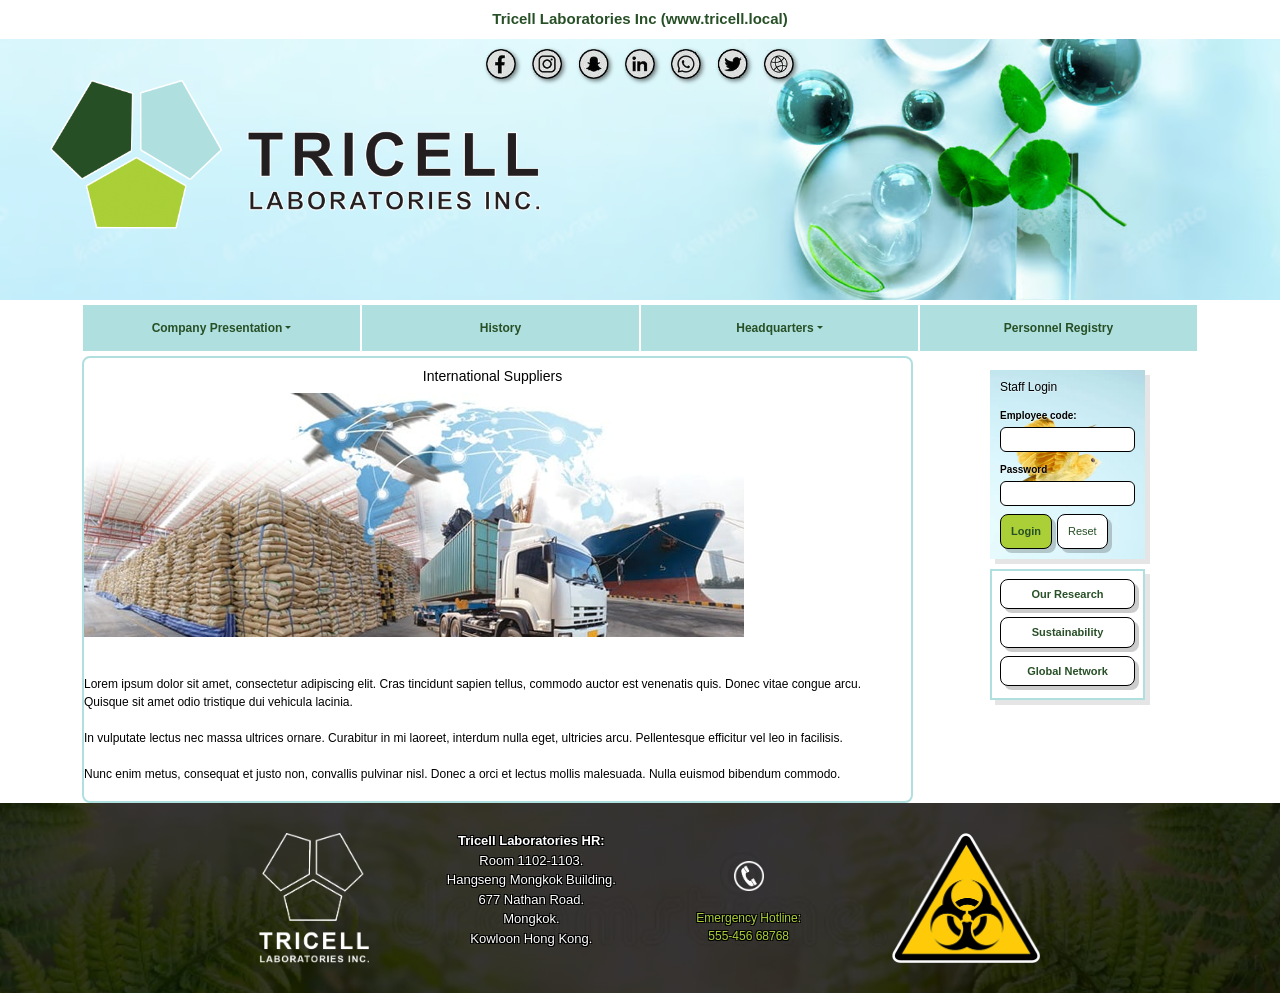
<file: international_suppliers.html>
<!DOCTYPE html>
<html lang="en">
<head>
    <meta charset="UTF-8">
    <meta name="viewport" content="width=device-width, initial-scale=1.0">
    <title>International Suppliers – Tricell Laboratories Inc.</title>
    <meta name="Publisher" content="Tricell Laboratories">
    <meta name="Keywords" content="pharmaceutical, pharmaceuticals, medicine, cure, virus, research, secret, top-secret">

    <!--- CSS --->
    <link rel="stylesheet" href="node_modules/bootstrap/dist/css/bootstrap.css">
    <link rel="stylesheet" href="css/orginal.css">

    <!--- JavaScript --->
    <script src="scripts/loginformcheck.js"></script>
    <script src="node_modules/bootstrap/dist/js/bootstrap.bundle.js"></script>
</head>
<body>

<a href="#main-content" class="skip-link">Skip to main content</a>

<!---- Header Start ---->
<header>
    <div class="header-top-bar">
        Tricell Laboratories Inc (www.tricell.local)
    </div>

    <div class="header-social-links">
        <a href="https://www.facebook.com/tricell"         target="_blank"><img src="images/social_icon_facebook.png"  alt="Facebook"  class="social-icon"></a>
        <a href="https://www.instagram.com/tricell"        target="_blank"><img src="images/social_icon_instagram.png" alt="Instagram" class="social-icon"></a>
        <a href="https://www.snapchat.com/add/tricell"     target="_blank"><img src="images/social_icon_snap.png"      alt="Snapchat" class="social-icon"></a>
        <a href="https://www.linkedin.com/company/tricell" target="_blank"><img src="images/social_icon_linkedin.png"  alt="LinkedIn"  class="social-icon"></a>
        <a href="tel:555456"><img src="images/social_icon_phone.png"   alt="Phone"   class="social-icon"></a>
        <a href="#"         ><img src="images/social_icon_twitter.png" alt="Twitter" class="social-icon"></a>
        <a href="http://intranet.tricell.local"><img src="images/social_icon_www.png" alt="www" class="social-icon"></a>
    </div>

    <a href="index.html">
    <picture>
        <source media="(max-width: 767.98px)" srcset="images/tricell_logo_hz.png">
        <img class="img-fluid overlay-img" src="images/Tricell_logo.png" alt="Tricell Laboratories Inc.">
    </picture>
    </a>
</header>
<!---- Header End ---->

<!---- Top menu Start ---->
<nav class="navbar navbar-expand-md">
    <div class="container justify-content-center">

        <button class="navbar-toggler" type="button"
                data-bs-toggle="collapse"
                data-bs-target="#navbarMain"
                aria-controls="navbarMain"
                aria-expanded="false"
                aria-label="Toggle navigation">
            <span class="navbar-toggler-icon"></span>
        </button>

        <div class="collapse navbar-collapse justify-content-center" id="navbarMain">
            <ul class="navbar-nav">
                <li class="nav-item dropdown">
                    <a class="nav-link dropdown-toggle" href="company_presentation.html" role="button" data-bs-toggle="dropdown">Company Presentation</a>
                    <ul class="dropdown-menu">
                        <li><a class="dropdown-item" href="pharmaceutical_research.html">1. Pharmaceutical Research</a></li>
                        <li><a class="dropdown-item" href="natural_resources.html">2. Natural Resources</a></li>
                        <li><a class="dropdown-item" href="shipping.html">3. Shipping</a></li>
                    </ul>
                </li>
                <li class="nav-item">
                    <a class="nav-link" href="history.html">History</a>
                </li>
                <li class="nav-item dropdown">
                    <a class="nav-link dropdown-toggle" href="headquarters.html" role="button" data-bs-toggle="dropdown">Headquarters</a>
                    <ul class="dropdown-menu">
                        <li><a class="dropdown-item" href="board_of_directors.html">Board Of Directors</a></li>
                        <li><a class="dropdown-item" href="international_suppliers.html" aria-current="page">International Suppliers</a></li>
                        <li><a class="dropdown-item" href="kijuju_laboratory.html">Kijuju Laboratory</a></li>
                        <li><a class="dropdown-item" href="mariehamn_data_lab.html">Mariehamn Data Lab</a></li>
                    </ul>
                </li>
                <li class="nav-item">
                    <a class="nav-link" href="personnel_registry.html">Personnel Registry</a>
                </li>
            </ul>

            <!-- Login + side buttons, shown only inside the collapsed menu -->
            <div class="d-md-none navbar-aside">
                <section class="login-container">
                    <h3>Staff Login</h3>
                    <form name="loginformMobile" action="" onsubmit="return loginFormCheck(this)" method="post">
                        <label for="employeeCodeMobile">Employee code:</label>
                        <input type="text" name="employeecode" id="employeeCodeMobile" class="login-input" size="7" maxlength="7">
                        <label for="passwordMobile">Password</label>
                        <input type="password" name="password" id="passwordMobile" class="login-input" size="7" maxlength="7">
                        <div class="login-buttons">
                            <button type="submit" class="my-button btn-login">Login</button>
                            <button type="reset"  class="my-button btn-reset">Reset</button>
                        </div>
                    </form>
                </section>

                <ul class="aside-container">
                    <li><a class="my-button2" href="pharmaceutical_research.html">Our Research</a></li>
                    <li><a class="my-button2" href="natural_resources.html">Sustainability</a></li>
                    <li><a class="my-button2" href="international_suppliers.html">Global Network</a></li>
                </ul>
            </div>
        </div>
    </div>
</nav>
<!---- Top menu End ---->

<!---- Info Start ---->
<main id="main-content">
<div class="container">
<div class="row justify-content-center">

    <div class="col-md-9">
        <article tabindex="0">
<h1>International Suppliers</h1>
        <img src="images/featuredimage_international_suppliers.jpg" alt="Global freight by air, road and sea with a world-map network overlay" class="img-fluid main-logo">

	<br /><br />
	Lorem ipsum dolor sit amet, consectetur adipiscing elit. Cras tincidunt sapien tellus, commodo auctor est venenatis quis. Donec vitae congue arcu. Quisque sit amet odio tristique dui vehicula lacinia.
	<br /><br />
	In vulputate lectus nec massa ultrices ornare. Curabitur in mi laoreet, interdum nulla eget, ultricies arcu. Pellentesque efficitur vel leo in facilisis.
	<br /><br />
	Nunc enim metus, consequat et justo non, convallis pulvinar nisl. Donec a orci et lectus mollis malesuada. Nulla euismod bibendum commodo.
        <br /><br />
        </article>
    </div>

    <!---- Right menu Start ---->
    <div class="col-md-3 col-sm-4 d-none d-md-block">
        <aside>
            <section class="login-container">
                <h3>Staff Login</h3>
                <form name="loginform" action="" onsubmit="return loginFormCheck(this)" method="post">
                    <label for="employeeCode">Employee code:</label>
                    <input type="text" name="employeecode" id="employeeCode" class="login-input" size="7" maxlength="7">
                    <label for="password">Password</label>
                    <input type="password" name="password" id="password" class="login-input" size="7" maxlength="7">
                    <div class="login-buttons">
                        <button type="submit" class="my-button btn-login">Login</button>
                        <button type="reset"  class="my-button btn-reset">Reset</button>
                    </div>
                </form>
            </section>

            <nav id="rightnav">
                <ul class="aside-container">
                    <li><a class="my-button2" href="pharmaceutical_research.html">Our Research</a></li>
                    <li><a class="my-button2" href="natural_resources.html">Sustainability</a></li>
                    <li><a class="my-button2" href="international_suppliers.html">Global Network</a></li>
                </ul>
            </nav>
        </aside>
    </div>
    <!---- Right menu End ---->

</div>
</div>
</main>
<!---- Info End ---->

<!---- Footer Start ---->
<footer>
    <div class="row justify-content-center align-items-center grid-footer">
        <div class="col-md-2 text-center">
            <img src="images/Tricell_logo_BW.png" class="footer-logo" alt="Tricell Logo">
        </div>
        <div class="col-md-2 text-center">
            <address class="footer-text">
                <p><strong>Tricell Laboratories HR:</strong></p>
                <p>Room 1102-1103.</p>
                <p>Hangseng Mongkok Building.</p>
                <p>677 Nathan Road.</p>
                <p>Mongkok.</p>
                <p>Kowloon Hong Kong.</p>
            </address>
        </div>
        <div class="col-md-2 text-center footer-contact">
            <img src="images/phone.png" class="footer-logo2" alt="Phone">
            <p>Emergency Hotline:</p>
            <p>555-456 68768</p>
        </div>
        <div class="col-md-2 text-center">
            <img src="images/biohazard.png" class="footer-logo" alt="Biohazard symbol">
        </div>
    </div>
</footer>
<!---- Footer End ---->

</body>
</html>
</file>
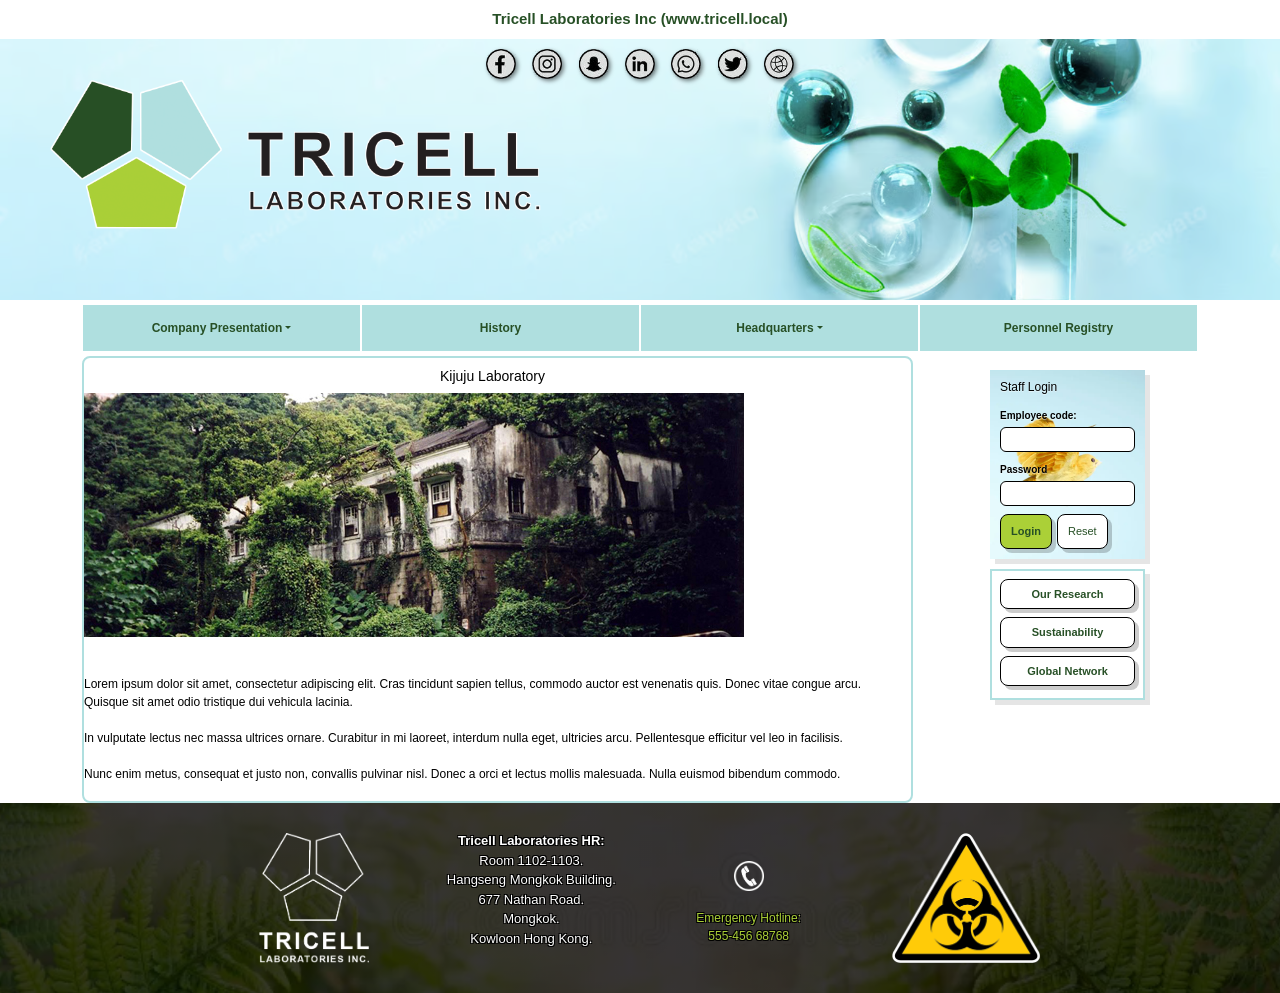
<file: kijuju_laboratory.html>
<!DOCTYPE html>
<html lang="en">
<head>
    <meta charset="UTF-8">
    <meta name="viewport" content="width=device-width, initial-scale=1.0">
    <title>Kijuju Laboratory – Tricell Laboratories Inc.</title>
    <meta name="Publisher" content="Tricell Laboratories">
    <meta name="Keywords" content="pharmaceutical, pharmaceuticals, medicine, cure, virus, research, secret, top-secret">

    <!--- CSS --->
    <link rel="stylesheet" href="node_modules/bootstrap/dist/css/bootstrap.css">
    <link rel="stylesheet" href="css/orginal.css">

    <!--- JavaScript --->
    <script src="scripts/loginformcheck.js"></script>
    <script src="node_modules/bootstrap/dist/js/bootstrap.bundle.js"></script>
</head>
<body>

<a href="#main-content" class="skip-link">Skip to main content</a>

<!---- Header Start ---->
<header>
    <div class="header-top-bar">
        Tricell Laboratories Inc (www.tricell.local)
    </div>

    <div class="header-social-links">
        <a href="https://www.facebook.com/tricell"         target="_blank"><img src="images/social_icon_facebook.png"  alt="Facebook"  class="social-icon"></a>
        <a href="https://www.instagram.com/tricell"        target="_blank"><img src="images/social_icon_instagram.png" alt="Instagram" class="social-icon"></a>
        <a href="https://www.snapchat.com/add/tricell"     target="_blank"><img src="images/social_icon_snap.png"      alt="Snapchat" class="social-icon"></a>
        <a href="https://www.linkedin.com/company/tricell" target="_blank"><img src="images/social_icon_linkedin.png"  alt="LinkedIn"  class="social-icon"></a>
        <a href="tel:555456"><img src="images/social_icon_phone.png"   alt="Phone"   class="social-icon"></a>
        <a href="#"         ><img src="images/social_icon_twitter.png" alt="Twitter" class="social-icon"></a>
        <a href="http://intranet.tricell.local"><img src="images/social_icon_www.png" alt="www" class="social-icon"></a>
    </div>

    <a href="index.html">
    <picture>
        <source media="(max-width: 767.98px)" srcset="images/tricell_logo_hz.png">
        <img class="img-fluid overlay-img" src="images/Tricell_logo.png" alt="Tricell Laboratories Inc.">
    </picture>
    </a>
</header>
<!---- Header End ---->

<!---- Top menu Start ---->
<nav class="navbar navbar-expand-md">
    <div class="container justify-content-center">

        <button class="navbar-toggler" type="button"
                data-bs-toggle="collapse"
                data-bs-target="#navbarMain"
                aria-controls="navbarMain"
                aria-expanded="false"
                aria-label="Toggle navigation">
            <span class="navbar-toggler-icon"></span>
        </button>

        <div class="collapse navbar-collapse justify-content-center" id="navbarMain">
            <ul class="navbar-nav">
                <li class="nav-item dropdown">
                    <a class="nav-link dropdown-toggle" href="company_presentation.html" role="button" data-bs-toggle="dropdown">Company Presentation</a>
                    <ul class="dropdown-menu">
                        <li><a class="dropdown-item" href="pharmaceutical_research.html">1. Pharmaceutical Research</a></li>
                        <li><a class="dropdown-item" href="natural_resources.html">2. Natural Resources</a></li>
                        <li><a class="dropdown-item" href="shipping.html">3. Shipping</a></li>
                    </ul>
                </li>
                <li class="nav-item">
                    <a class="nav-link" href="history.html">History</a>
                </li>
                <li class="nav-item dropdown">
                    <a class="nav-link dropdown-toggle" href="headquarters.html" role="button" data-bs-toggle="dropdown">Headquarters</a>
                    <ul class="dropdown-menu">
                        <li><a class="dropdown-item" href="board_of_directors.html">Board Of Directors</a></li>
                        <li><a class="dropdown-item" href="international_suppliers.html">International Suppliers</a></li>
                        <li><a class="dropdown-item" href="kijuju_laboratory.html" aria-current="page">Kijuju Laboratory</a></li>
                        <li><a class="dropdown-item" href="mariehamn_data_lab.html">Mariehamn Data Lab</a></li>
                    </ul>
                </li>
                <li class="nav-item">
                    <a class="nav-link" href="personnel_registry.html">Personnel Registry</a>
                </li>
            </ul>

            <!-- Login + side buttons, shown only inside the collapsed menu -->
            <div class="d-md-none navbar-aside">
                <section class="login-container">
                    <h3>Staff Login</h3>
                    <form name="loginformMobile" action="" onsubmit="return loginFormCheck(this)" method="post">
                        <label for="employeeCodeMobile">Employee code:</label>
                        <input type="text" name="employeecode" id="employeeCodeMobile" class="login-input" size="7" maxlength="7">
                        <label for="passwordMobile">Password</label>
                        <input type="password" name="password" id="passwordMobile" class="login-input" size="7" maxlength="7">
                        <div class="login-buttons">
                            <button type="submit" class="my-button btn-login">Login</button>
                            <button type="reset"  class="my-button btn-reset">Reset</button>
                        </div>
                    </form>
                </section>

                <ul class="aside-container">
                    <li><a class="my-button2" href="pharmaceutical_research.html">Our Research</a></li>
                    <li><a class="my-button2" href="natural_resources.html">Sustainability</a></li>
                    <li><a class="my-button2" href="international_suppliers.html">Global Network</a></li>
                </ul>
            </div>
        </div>
    </div>
</nav>
<!---- Top menu End ---->

<!---- Info Start ---->
<main id="main-content">
<div class="container">
<div class="row justify-content-center">

    <div class="col-md-9">
        <article tabindex="0">
<h1>Kijuju Laboratory</h1>
        <img src="images/featuredimage_kijuju_laboratory.jpg" alt="An abandoned, vine-covered building in dense jungle" class="img-fluid main-logo">

	<br /><br />
	Lorem ipsum dolor sit amet, consectetur adipiscing elit. Cras tincidunt sapien tellus, commodo auctor est venenatis quis. Donec vitae congue arcu. Quisque sit amet odio tristique dui vehicula lacinia.
	<br /><br />
	In vulputate lectus nec massa ultrices ornare. Curabitur in mi laoreet, interdum nulla eget, ultricies arcu. Pellentesque efficitur vel leo in facilisis.
	<br /><br />
	Nunc enim metus, consequat et justo non, convallis pulvinar nisl. Donec a orci et lectus mollis malesuada. Nulla euismod bibendum commodo.
        <br /><br />
        </article>
    </div>

    <!---- Right menu Start ---->
    <div class="col-md-3 col-sm-4 d-none d-md-block">
        <aside>
            <section class="login-container">
                <h3>Staff Login</h3>
                <form name="loginform" action="" onsubmit="return loginFormCheck(this)" method="post">
                    <label for="employeeCode">Employee code:</label>
                    <input type="text" name="employeecode" id="employeeCode" class="login-input" size="7" maxlength="7">
                    <label for="password">Password</label>
                    <input type="password" name="password" id="password" class="login-input" size="7" maxlength="7">
                    <div class="login-buttons">
                        <button type="submit" class="my-button btn-login">Login</button>
                        <button type="reset"  class="my-button btn-reset">Reset</button>
                    </div>
                </form>
            </section>

            <nav id="rightnav">
                <ul class="aside-container">
                    <li><a class="my-button2" href="pharmaceutical_research.html">Our Research</a></li>
                    <li><a class="my-button2" href="natural_resources.html">Sustainability</a></li>
                    <li><a class="my-button2" href="international_suppliers.html">Global Network</a></li>
                </ul>
            </nav>
        </aside>
    </div>
    <!---- Right menu End ---->

</div>
</div>
</main>
<!---- Info End ---->

<!---- Footer Start ---->
<footer>
    <div class="row justify-content-center align-items-center grid-footer">
        <div class="col-md-2 text-center">
            <img src="images/Tricell_logo_BW.png" class="footer-logo" alt="Tricell Logo">
        </div>
        <div class="col-md-2 text-center">
            <address class="footer-text">
                <p><strong>Tricell Laboratories HR:</strong></p>
                <p>Room 1102-1103.</p>
                <p>Hangseng Mongkok Building.</p>
                <p>677 Nathan Road.</p>
                <p>Mongkok.</p>
                <p>Kowloon Hong Kong.</p>
            </address>
        </div>
        <div class="col-md-2 text-center footer-contact">
            <img src="images/phone.png" class="footer-logo2" alt="Phone">
            <p>Emergency Hotline:</p>
            <p>555-456 68768</p>
        </div>
        <div class="col-md-2 text-center">
            <img src="images/biohazard.png" class="footer-logo" alt="Biohazard symbol">
        </div>
    </div>
</footer>
<!---- Footer End ---->

</body>
</html>
</file>
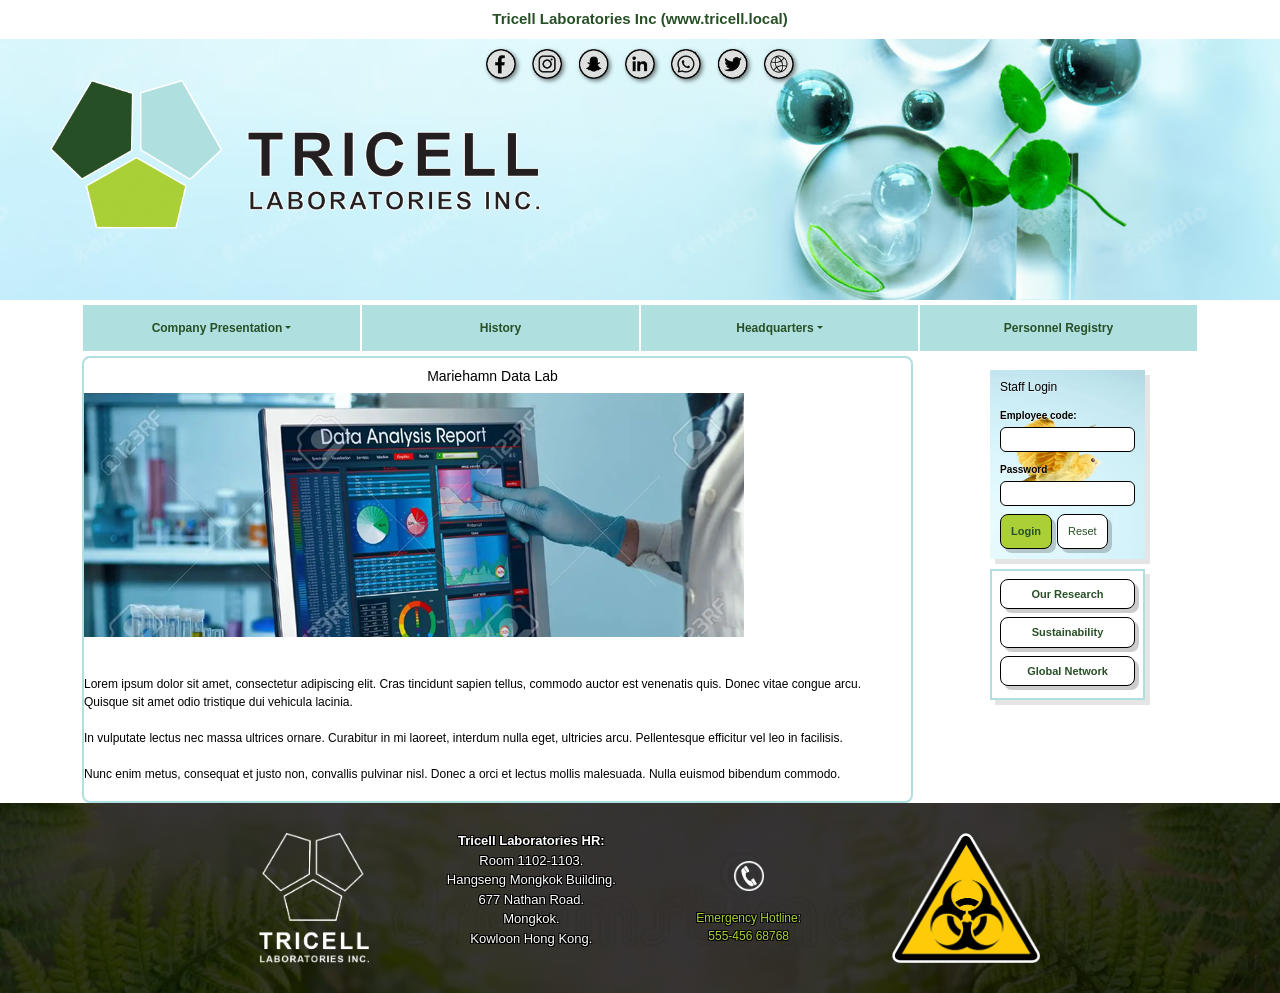
<file: mariehamn_data_lab.html>
<!DOCTYPE html>
<html lang="en">
<head>
    <meta charset="UTF-8">
    <meta name="viewport" content="width=device-width, initial-scale=1.0">
    <title>Mariehamn Data Lab – Tricell Laboratories Inc.</title>
    <meta name="Publisher" content="Tricell Laboratories">
    <meta name="Keywords" content="pharmaceutical, pharmaceuticals, medicine, cure, virus, research, secret, top-secret">

    <!--- CSS --->
    <link rel="stylesheet" href="node_modules/bootstrap/dist/css/bootstrap.css">
    <link rel="stylesheet" href="css/orginal.css">

    <!--- JavaScript --->
    <script src="scripts/loginformcheck.js"></script>
    <script src="node_modules/bootstrap/dist/js/bootstrap.bundle.js"></script>
</head>
<body>

<a href="#main-content" class="skip-link">Skip to main content</a>

<!---- Header Start ---->
<header>
    <div class="header-top-bar">
        Tricell Laboratories Inc (www.tricell.local)
    </div>

    <div class="header-social-links">
        <a href="https://www.facebook.com/tricell"         target="_blank"><img src="images/social_icon_facebook.png"  alt="Facebook"  class="social-icon"></a>
        <a href="https://www.instagram.com/tricell"        target="_blank"><img src="images/social_icon_instagram.png" alt="Instagram" class="social-icon"></a>
        <a href="https://www.snapchat.com/add/tricell"     target="_blank"><img src="images/social_icon_snap.png"      alt="Snapchat" class="social-icon"></a>
        <a href="https://www.linkedin.com/company/tricell" target="_blank"><img src="images/social_icon_linkedin.png"  alt="LinkedIn"  class="social-icon"></a>
        <a href="tel:555456"><img src="images/social_icon_phone.png"   alt="Phone"   class="social-icon"></a>
        <a href="#"         ><img src="images/social_icon_twitter.png" alt="Twitter" class="social-icon"></a>
        <a href="http://intranet.tricell.local"><img src="images/social_icon_www.png" alt="www" class="social-icon"></a>
    </div>

    <a href="index.html">
    <picture>
        <source media="(max-width: 767.98px)" srcset="images/tricell_logo_hz.png">
        <img class="img-fluid overlay-img" src="images/Tricell_logo.png" alt="Tricell Laboratories Inc.">
    </picture>
    </a>
</header>
<!---- Header End ---->

<!---- Top menu Start ---->
<nav class="navbar navbar-expand-md">
    <div class="container justify-content-center">

        <button class="navbar-toggler" type="button"
                data-bs-toggle="collapse"
                data-bs-target="#navbarMain"
                aria-controls="navbarMain"
                aria-expanded="false"
                aria-label="Toggle navigation">
            <span class="navbar-toggler-icon"></span>
        </button>

        <div class="collapse navbar-collapse justify-content-center" id="navbarMain">
            <ul class="navbar-nav">
                <li class="nav-item dropdown">
                    <a class="nav-link dropdown-toggle" href="company_presentation.html" role="button" data-bs-toggle="dropdown">Company Presentation</a>
                    <ul class="dropdown-menu">
                        <li><a class="dropdown-item" href="pharmaceutical_research.html">1. Pharmaceutical Research</a></li>
                        <li><a class="dropdown-item" href="natural_resources.html">2. Natural Resources</a></li>
                        <li><a class="dropdown-item" href="shipping.html">3. Shipping</a></li>
                    </ul>
                </li>
                <li class="nav-item">
                    <a class="nav-link" href="history.html">History</a>
                </li>
                <li class="nav-item dropdown">
                    <a class="nav-link dropdown-toggle" href="headquarters.html" role="button" data-bs-toggle="dropdown">Headquarters</a>
                    <ul class="dropdown-menu">
                        <li><a class="dropdown-item" href="board_of_directors.html">Board Of Directors</a></li>
                        <li><a class="dropdown-item" href="international_suppliers.html">International Suppliers</a></li>
                        <li><a class="dropdown-item" href="kijuju_laboratory.html">Kijuju Laboratory</a></li>
                        <li><a class="dropdown-item" href="mariehamn_data_lab.html" aria-current="page">Mariehamn Data Lab</a></li>
                    </ul>
                </li>
                <li class="nav-item">
                    <a class="nav-link" href="personnel_registry.html">Personnel Registry</a>
                </li>
            </ul>

            <!-- Login + side buttons, shown only inside the collapsed menu -->
            <div class="d-md-none navbar-aside">
                <section class="login-container">
                    <h3>Staff Login</h3>
                    <form name="loginformMobile" action="" onsubmit="return loginFormCheck(this)" method="post">
                        <label for="employeeCodeMobile">Employee code:</label>
                        <input type="text" name="employeecode" id="employeeCodeMobile" class="login-input" size="7" maxlength="7">
                        <label for="passwordMobile">Password</label>
                        <input type="password" name="password" id="passwordMobile" class="login-input" size="7" maxlength="7">
                        <div class="login-buttons">
                            <button type="submit" class="my-button btn-login">Login</button>
                            <button type="reset"  class="my-button btn-reset">Reset</button>
                        </div>
                    </form>
                </section>

                <ul class="aside-container">
                    <li><a class="my-button2" href="pharmaceutical_research.html">Our Research</a></li>
                    <li><a class="my-button2" href="natural_resources.html">Sustainability</a></li>
                    <li><a class="my-button2" href="international_suppliers.html">Global Network</a></li>
                </ul>
            </div>
        </div>
    </div>
</nav>
<!---- Top menu End ---->

<!---- Info Start ---->
<main id="main-content">
<div class="container">
<div class="row justify-content-center">

    <div class="col-md-9">
        <article tabindex="0">
<h1>Mariehamn Data Lab</h1>
        <img src="images/featuredimage_mariehamn_data_lab.jpg" alt="A gloved hand pointing at a screen showing a data analysis report" class="img-fluid main-logo">

	<br /><br />
	Lorem ipsum dolor sit amet, consectetur adipiscing elit. Cras tincidunt sapien tellus, commodo auctor est venenatis quis. Donec vitae congue arcu. Quisque sit amet odio tristique dui vehicula lacinia.
	<br /><br />
	In vulputate lectus nec massa ultrices ornare. Curabitur in mi laoreet, interdum nulla eget, ultricies arcu. Pellentesque efficitur vel leo in facilisis.
	<br /><br />
	Nunc enim metus, consequat et justo non, convallis pulvinar nisl. Donec a orci et lectus mollis malesuada. Nulla euismod bibendum commodo.
        <br /><br />
        </article>
    </div>

    <!---- Right menu Start ---->
    <div class="col-md-3 col-sm-4 d-none d-md-block">
        <aside>
            <section class="login-container">
                <h3>Staff Login</h3>
                <form name="loginform" action="" onsubmit="return loginFormCheck(this)" method="post">
                    <label for="employeeCode">Employee code:</label>
                    <input type="text" name="employeecode" id="employeeCode" class="login-input" size="7" maxlength="7">
                    <label for="password">Password</label>
                    <input type="password" name="password" id="password" class="login-input" size="7" maxlength="7">
                    <div class="login-buttons">
                        <button type="submit" class="my-button btn-login">Login</button>
                        <button type="reset"  class="my-button btn-reset">Reset</button>
                    </div>
                </form>
            </section>

            <nav id="rightnav">
                <ul class="aside-container">
                    <li><a class="my-button2" href="pharmaceutical_research.html">Our Research</a></li>
                    <li><a class="my-button2" href="natural_resources.html">Sustainability</a></li>
                    <li><a class="my-button2" href="international_suppliers.html">Global Network</a></li>
                </ul>
            </nav>
        </aside>
    </div>
    <!---- Right menu End ---->

</div>
</div>
</main>
<!---- Info End ---->

<!---- Footer Start ---->
<footer>
    <div class="row justify-content-center align-items-center grid-footer">
        <div class="col-md-2 text-center">
            <img src="images/Tricell_logo_BW.png" class="footer-logo" alt="Tricell Logo">
        </div>
        <div class="col-md-2 text-center">
            <address class="footer-text">
                <p><strong>Tricell Laboratories HR:</strong></p>
                <p>Room 1102-1103.</p>
                <p>Hangseng Mongkok Building.</p>
                <p>677 Nathan Road.</p>
                <p>Mongkok.</p>
                <p>Kowloon Hong Kong.</p>
            </address>
        </div>
        <div class="col-md-2 text-center footer-contact">
            <img src="images/phone.png" class="footer-logo2" alt="Phone">
            <p>Emergency Hotline:</p>
            <p>555-456 68768</p>
        </div>
        <div class="col-md-2 text-center">
            <img src="images/biohazard.png" class="footer-logo" alt="Biohazard symbol">
        </div>
    </div>
</footer>
<!---- Footer End ---->

</body>
</html>
</file>
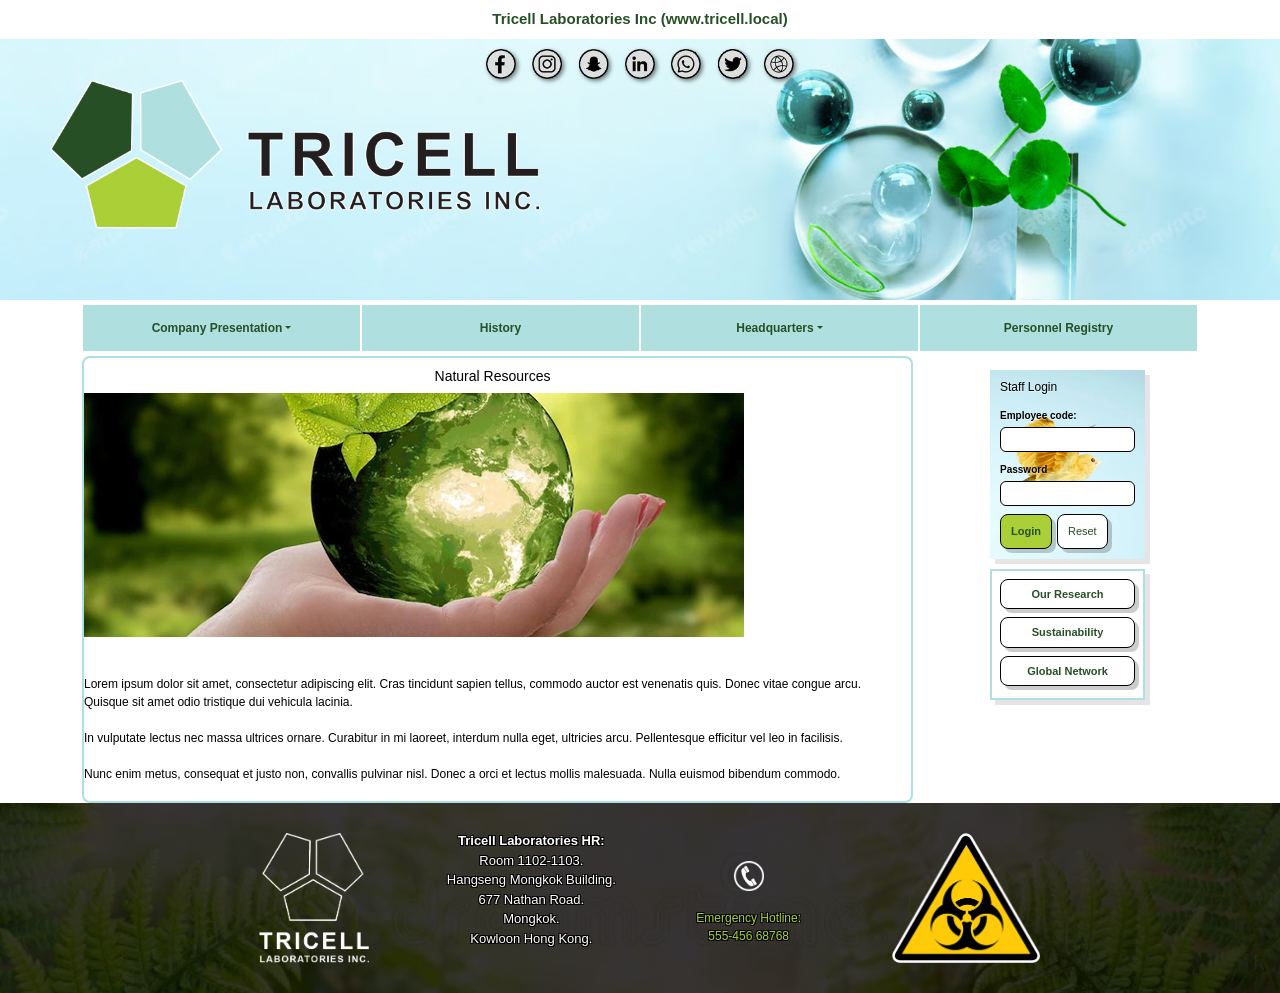
<file: natural_resources.html>
<!DOCTYPE html>
<html lang="en">
<head>
    <meta charset="UTF-8">
    <meta name="viewport" content="width=device-width, initial-scale=1.0">
    <title>Natural Resources – Tricell Laboratories Inc.</title>
    <meta name="Publisher" content="Tricell Laboratories">
    <meta name="Keywords" content="pharmaceutical, pharmaceuticals, medicine, cure, virus, research, secret, top-secret">

    <!--- CSS --->
    <link rel="stylesheet" href="node_modules/bootstrap/dist/css/bootstrap.css">
    <link rel="stylesheet" href="css/orginal.css">

    <!--- JavaScript --->
    <script src="scripts/loginformcheck.js"></script>
    <script src="node_modules/bootstrap/dist/js/bootstrap.bundle.js"></script>
</head>
<body>

<a href="#main-content" class="skip-link">Skip to main content</a>

<!---- Header Start ---->
<header>
    <div class="header-top-bar">
        Tricell Laboratories Inc (www.tricell.local)
    </div>

    <div class="header-social-links">
        <a href="https://www.facebook.com/tricell"         target="_blank"><img src="images/social_icon_facebook.png"  alt="Facebook"  class="social-icon"></a>
        <a href="https://www.instagram.com/tricell"        target="_blank"><img src="images/social_icon_instagram.png" alt="Instagram" class="social-icon"></a>
        <a href="https://www.snapchat.com/add/tricell"     target="_blank"><img src="images/social_icon_snap.png"      alt="Snapchat" class="social-icon"></a>
        <a href="https://www.linkedin.com/company/tricell" target="_blank"><img src="images/social_icon_linkedin.png"  alt="LinkedIn"  class="social-icon"></a>
        <a href="tel:555456"><img src="images/social_icon_phone.png"   alt="Phone"   class="social-icon"></a>
        <a href="#"         ><img src="images/social_icon_twitter.png" alt="Twitter" class="social-icon"></a>
        <a href="http://intranet.tricell.local"><img src="images/social_icon_www.png" alt="www" class="social-icon"></a>
    </div>

    <a href="index.html">
    <picture>
        <source media="(max-width: 767.98px)" srcset="images/tricell_logo_hz.png">
        <img class="img-fluid overlay-img" src="images/Tricell_logo.png" alt="Tricell Laboratories Inc.">
    </picture>
    </a>
</header>
<!---- Header End ---->

<!---- Top menu Start ---->
<nav class="navbar navbar-expand-md">
    <div class="container justify-content-center">

        <button class="navbar-toggler" type="button"
                data-bs-toggle="collapse"
                data-bs-target="#navbarMain"
                aria-controls="navbarMain"
                aria-expanded="false"
                aria-label="Toggle navigation">
            <span class="navbar-toggler-icon"></span>
        </button>

        <div class="collapse navbar-collapse justify-content-center" id="navbarMain">
            <ul class="navbar-nav">
                <li class="nav-item dropdown">
                    <a class="nav-link dropdown-toggle" href="company_presentation.html" role="button" data-bs-toggle="dropdown">Company Presentation</a>
                    <ul class="dropdown-menu">
                        <li><a class="dropdown-item" href="pharmaceutical_research.html">1. Pharmaceutical Research</a></li>
                        <li><a class="dropdown-item" href="natural_resources.html" aria-current="page">2. Natural Resources</a></li>
                        <li><a class="dropdown-item" href="shipping.html">3. Shipping</a></li>
                    </ul>
                </li>
                <li class="nav-item">
                    <a class="nav-link" href="history.html">History</a>
                </li>
                <li class="nav-item dropdown">
                    <a class="nav-link dropdown-toggle" href="headquarters.html" role="button" data-bs-toggle="dropdown">Headquarters</a>
                    <ul class="dropdown-menu">
                        <li><a class="dropdown-item" href="board_of_directors.html">Board Of Directors</a></li>
                        <li><a class="dropdown-item" href="international_suppliers.html">International Suppliers</a></li>
                        <li><a class="dropdown-item" href="kijuju_laboratory.html">Kijuju Laboratory</a></li>
                        <li><a class="dropdown-item" href="mariehamn_data_lab.html">Mariehamn Data Lab</a></li>
                    </ul>
                </li>
                <li class="nav-item">
                    <a class="nav-link" href="personnel_registry.html">Personnel Registry</a>
                </li>
            </ul>

            <!-- Login + side buttons, shown only inside the collapsed menu -->
            <div class="d-md-none navbar-aside">
                <section class="login-container">
                    <h3>Staff Login</h3>
                    <form name="loginformMobile" action="" onsubmit="return loginFormCheck(this)" method="post">
                        <label for="employeeCodeMobile">Employee code:</label>
                        <input type="text" name="employeecode" id="employeeCodeMobile" class="login-input" size="7" maxlength="7">
                        <label for="passwordMobile">Password</label>
                        <input type="password" name="password" id="passwordMobile" class="login-input" size="7" maxlength="7">
                        <div class="login-buttons">
                            <button type="submit" class="my-button btn-login">Login</button>
                            <button type="reset"  class="my-button btn-reset">Reset</button>
                        </div>
                    </form>
                </section>

                <ul class="aside-container">
                    <li><a class="my-button2" href="pharmaceutical_research.html">Our Research</a></li>
                    <li><a class="my-button2" href="natural_resources.html">Sustainability</a></li>
                    <li><a class="my-button2" href="international_suppliers.html">Global Network</a></li>
                </ul>
            </div>
        </div>
    </div>
</nav>
<!---- Top menu End ---->

<!---- Info Start ---->
<main id="main-content">
<div class="container">
<div class="row justify-content-center">

    <div class="col-md-9">
        <article tabindex="0">
<h1>Natural Resources</h1>
        <img src="images/featuredimage_natural_resources.jpg" alt="A hand holding a green glass globe with a leaf, surrounded by greenery" class="img-fluid main-logo">

	<br /><br />
	Lorem ipsum dolor sit amet, consectetur adipiscing elit. Cras tincidunt sapien tellus, commodo auctor est venenatis quis. Donec vitae congue arcu. Quisque sit amet odio tristique dui vehicula lacinia.
	<br /><br />
	In vulputate lectus nec massa ultrices ornare. Curabitur in mi laoreet, interdum nulla eget, ultricies arcu. Pellentesque efficitur vel leo in facilisis.
	<br /><br />
	Nunc enim metus, consequat et justo non, convallis pulvinar nisl. Donec a orci et lectus mollis malesuada. Nulla euismod bibendum commodo.
        <br /><br />
        </article>
    </div>

    <!---- Right menu Start ---->
    <div class="col-md-3 col-sm-4 d-none d-md-block">
        <aside>
            <section class="login-container">
                <h3>Staff Login</h3>
                <form name="loginform" action="" onsubmit="return loginFormCheck(this)" method="post">
                    <label for="employeeCode">Employee code:</label>
                    <input type="text" name="employeecode" id="employeeCode" class="login-input" size="7" maxlength="7">
                    <label for="password">Password</label>
                    <input type="password" name="password" id="password" class="login-input" size="7" maxlength="7">
                    <div class="login-buttons">
                        <button type="submit" class="my-button btn-login">Login</button>
                        <button type="reset"  class="my-button btn-reset">Reset</button>
                    </div>
                </form>
            </section>

            <nav id="rightnav">
                <ul class="aside-container">
                    <li><a class="my-button2" href="pharmaceutical_research.html">Our Research</a></li>
                    <li><a class="my-button2" href="natural_resources.html">Sustainability</a></li>
                    <li><a class="my-button2" href="international_suppliers.html">Global Network</a></li>
                </ul>
            </nav>
        </aside>
    </div>
    <!---- Right menu End ---->

</div>
</div>
</main>
<!---- Info End ---->

<!---- Footer Start ---->
<footer>
    <div class="row justify-content-center align-items-center grid-footer">
        <div class="col-md-2 text-center">
            <img src="images/Tricell_logo_BW.png" class="footer-logo" alt="Tricell Logo">
        </div>
        <div class="col-md-2 text-center">
            <address class="footer-text">
                <p><strong>Tricell Laboratories HR:</strong></p>
                <p>Room 1102-1103.</p>
                <p>Hangseng Mongkok Building.</p>
                <p>677 Nathan Road.</p>
                <p>Mongkok.</p>
                <p>Kowloon Hong Kong.</p>
            </address>
        </div>
        <div class="col-md-2 text-center footer-contact">
            <img src="images/phone.png" class="footer-logo2" alt="Phone">
            <p>Emergency Hotline:</p>
            <p>555-456 68768</p>
        </div>
        <div class="col-md-2 text-center">
            <img src="images/biohazard.png" class="footer-logo" alt="Biohazard symbol">
        </div>
    </div>
</footer>
<!---- Footer End ---->

</body>
</html>
</file>
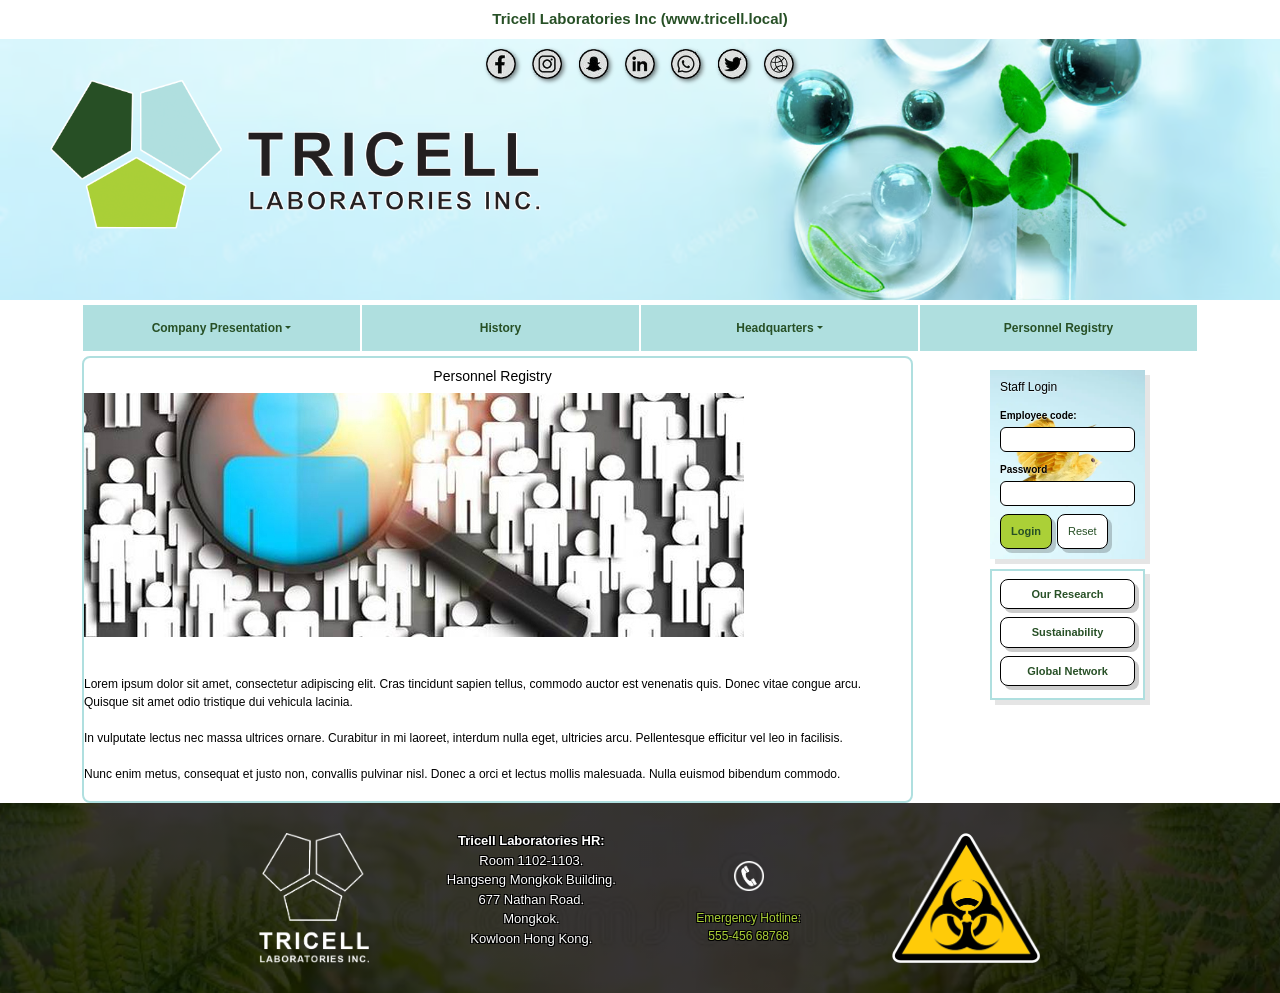
<file: personnel_registry.html>
<!DOCTYPE html>
<html lang="en">
<head>
    <meta charset="UTF-8">
    <meta name="viewport" content="width=device-width, initial-scale=1.0">
    <title>Personnel Registry – Tricell Laboratories Inc.</title>
    <meta name="Publisher" content="Tricell Laboratories">
    <meta name="Keywords" content="pharmaceutical, pharmaceuticals, medicine, cure, virus, research, secret, top-secret">

    <!--- CSS --->
    <link rel="stylesheet" href="node_modules/bootstrap/dist/css/bootstrap.css">
    <link rel="stylesheet" href="css/orginal.css">

    <!--- JavaScript --->
    <script src="scripts/loginformcheck.js"></script>
    <script src="node_modules/bootstrap/dist/js/bootstrap.bundle.js"></script>
</head>
<body>

<a href="#main-content" class="skip-link">Skip to main content</a>

<!---- Header Start ---->
<header>
    <div class="header-top-bar">
        Tricell Laboratories Inc (www.tricell.local)
    </div>

    <div class="header-social-links">
        <a href="https://www.facebook.com/tricell"         target="_blank"><img src="images/social_icon_facebook.png"  alt="Facebook"  class="social-icon"></a>
        <a href="https://www.instagram.com/tricell"        target="_blank"><img src="images/social_icon_instagram.png" alt="Instagram" class="social-icon"></a>
        <a href="https://www.snapchat.com/add/tricell"     target="_blank"><img src="images/social_icon_snap.png"      alt="Snapchat" class="social-icon"></a>
        <a href="https://www.linkedin.com/company/tricell" target="_blank"><img src="images/social_icon_linkedin.png"  alt="LinkedIn"  class="social-icon"></a>
        <a href="tel:555456"><img src="images/social_icon_phone.png"   alt="Phone"   class="social-icon"></a>
        <a href="#"         ><img src="images/social_icon_twitter.png" alt="Twitter" class="social-icon"></a>
        <a href="http://intranet.tricell.local"><img src="images/social_icon_www.png" alt="www" class="social-icon"></a>
    </div>

    <a href="index.html">
    <picture>
        <source media="(max-width: 767.98px)" srcset="images/tricell_logo_hz.png">
        <img class="img-fluid overlay-img" src="images/Tricell_logo.png" alt="Tricell Laboratories Inc.">
    </picture>
    </a>
</header>
<!---- Header End ---->

<!---- Top menu Start ---->
<nav class="navbar navbar-expand-md">
    <div class="container justify-content-center">

        <button class="navbar-toggler" type="button"
                data-bs-toggle="collapse"
                data-bs-target="#navbarMain"
                aria-controls="navbarMain"
                aria-expanded="false"
                aria-label="Toggle navigation">
            <span class="navbar-toggler-icon"></span>
        </button>

        <div class="collapse navbar-collapse justify-content-center" id="navbarMain">
            <ul class="navbar-nav">
                <li class="nav-item dropdown">
                    <a class="nav-link dropdown-toggle" href="company_presentation.html" role="button" data-bs-toggle="dropdown">Company Presentation</a>
                    <ul class="dropdown-menu">
                        <li><a class="dropdown-item" href="pharmaceutical_research.html">1. Pharmaceutical Research</a></li>
                        <li><a class="dropdown-item" href="natural_resources.html">2. Natural Resources</a></li>
                        <li><a class="dropdown-item" href="shipping.html">3. Shipping</a></li>
                    </ul>
                </li>
                <li class="nav-item">
                    <a class="nav-link" href="history.html">History</a>
                </li>
                <li class="nav-item dropdown">
                    <a class="nav-link dropdown-toggle" href="headquarters.html" role="button" data-bs-toggle="dropdown">Headquarters</a>
                    <ul class="dropdown-menu">
                        <li><a class="dropdown-item" href="board_of_directors.html">Board Of Directors</a></li>
                        <li><a class="dropdown-item" href="international_suppliers.html">International Suppliers</a></li>
                        <li><a class="dropdown-item" href="kijuju_laboratory.html">Kijuju Laboratory</a></li>
                        <li><a class="dropdown-item" href="mariehamn_data_lab.html">Mariehamn Data Lab</a></li>
                    </ul>
                </li>
                <li class="nav-item">
                    <a class="nav-link" href="personnel_registry.html" aria-current="page">Personnel Registry</a>
                </li>
            </ul>

            <!-- Login + side buttons, shown only inside the collapsed menu -->
            <div class="d-md-none navbar-aside">
                <section class="login-container">
                    <h3>Staff Login</h3>
                    <form name="loginformMobile" action="" onsubmit="return loginFormCheck(this)" method="post">
                        <label for="employeeCodeMobile">Employee code:</label>
                        <input type="text" name="employeecode" id="employeeCodeMobile" class="login-input" size="7" maxlength="7">
                        <label for="passwordMobile">Password</label>
                        <input type="password" name="password" id="passwordMobile" class="login-input" size="7" maxlength="7">
                        <div class="login-buttons">
                            <button type="submit" class="my-button btn-login">Login</button>
                            <button type="reset"  class="my-button btn-reset">Reset</button>
                        </div>
                    </form>
                </section>

                <ul class="aside-container">
                    <li><a class="my-button2" href="pharmaceutical_research.html">Our Research</a></li>
                    <li><a class="my-button2" href="natural_resources.html">Sustainability</a></li>
                    <li><a class="my-button2" href="international_suppliers.html">Global Network</a></li>
                </ul>
            </div>
        </div>
    </div>
</nav>
<!---- Top menu End ---->

<!---- Info Start ---->
<main id="main-content">
<div class="container">
<div class="row justify-content-center">

    <div class="col-md-9">
        <article tabindex="0">
<h1>Personnel Registry</h1>
        <img src="images/featuredimage_personnel_registry.jpg" alt="A magnifying glass highlighting one figure among a crowd of figures" class="img-fluid main-logo">

	<br /><br />
	Lorem ipsum dolor sit amet, consectetur adipiscing elit. Cras tincidunt sapien tellus, commodo auctor est venenatis quis. Donec vitae congue arcu. Quisque sit amet odio tristique dui vehicula lacinia.
	<br /><br />
	In vulputate lectus nec massa ultrices ornare. Curabitur in mi laoreet, interdum nulla eget, ultricies arcu. Pellentesque efficitur vel leo in facilisis.
	<br /><br />
	Nunc enim metus, consequat et justo non, convallis pulvinar nisl. Donec a orci et lectus mollis malesuada. Nulla euismod bibendum commodo.
        <br /><br />
        </article>
    </div>

    <!---- Right menu Start ---->
    <div class="col-md-3 col-sm-4 d-none d-md-block">
        <aside>
            <section class="login-container">
                <h3>Staff Login</h3>
                <form name="loginform" action="" onsubmit="return loginFormCheck(this)" method="post">
                    <label for="employeeCode">Employee code:</label>
                    <input type="text" name="employeecode" id="employeeCode" class="login-input" size="7" maxlength="7">
                    <label for="password">Password</label>
                    <input type="password" name="password" id="password" class="login-input" size="7" maxlength="7">
                    <div class="login-buttons">
                        <button type="submit" class="my-button btn-login">Login</button>
                        <button type="reset"  class="my-button btn-reset">Reset</button>
                    </div>
                </form>
            </section>

            <nav id="rightnav">
                <ul class="aside-container">
                    <li><a class="my-button2" href="pharmaceutical_research.html">Our Research</a></li>
                    <li><a class="my-button2" href="natural_resources.html">Sustainability</a></li>
                    <li><a class="my-button2" href="international_suppliers.html">Global Network</a></li>
                </ul>
            </nav>
        </aside>
    </div>
    <!---- Right menu End ---->

</div>
</div>
</main>
<!---- Info End ---->

<!---- Footer Start ---->
<footer>
    <div class="row justify-content-center align-items-center grid-footer">
        <div class="col-md-2 text-center">
            <img src="images/Tricell_logo_BW.png" class="footer-logo" alt="Tricell Logo">
        </div>
        <div class="col-md-2 text-center">
            <address class="footer-text">
                <p><strong>Tricell Laboratories HR:</strong></p>
                <p>Room 1102-1103.</p>
                <p>Hangseng Mongkok Building.</p>
                <p>677 Nathan Road.</p>
                <p>Mongkok.</p>
                <p>Kowloon Hong Kong.</p>
            </address>
        </div>
        <div class="col-md-2 text-center footer-contact">
            <img src="images/phone.png" class="footer-logo2" alt="Phone">
            <p>Emergency Hotline:</p>
            <p>555-456 68768</p>
        </div>
        <div class="col-md-2 text-center">
            <img src="images/biohazard.png" class="footer-logo" alt="Biohazard symbol">
        </div>
    </div>
</footer>
<!---- Footer End ---->

</body>
</html>
</file>
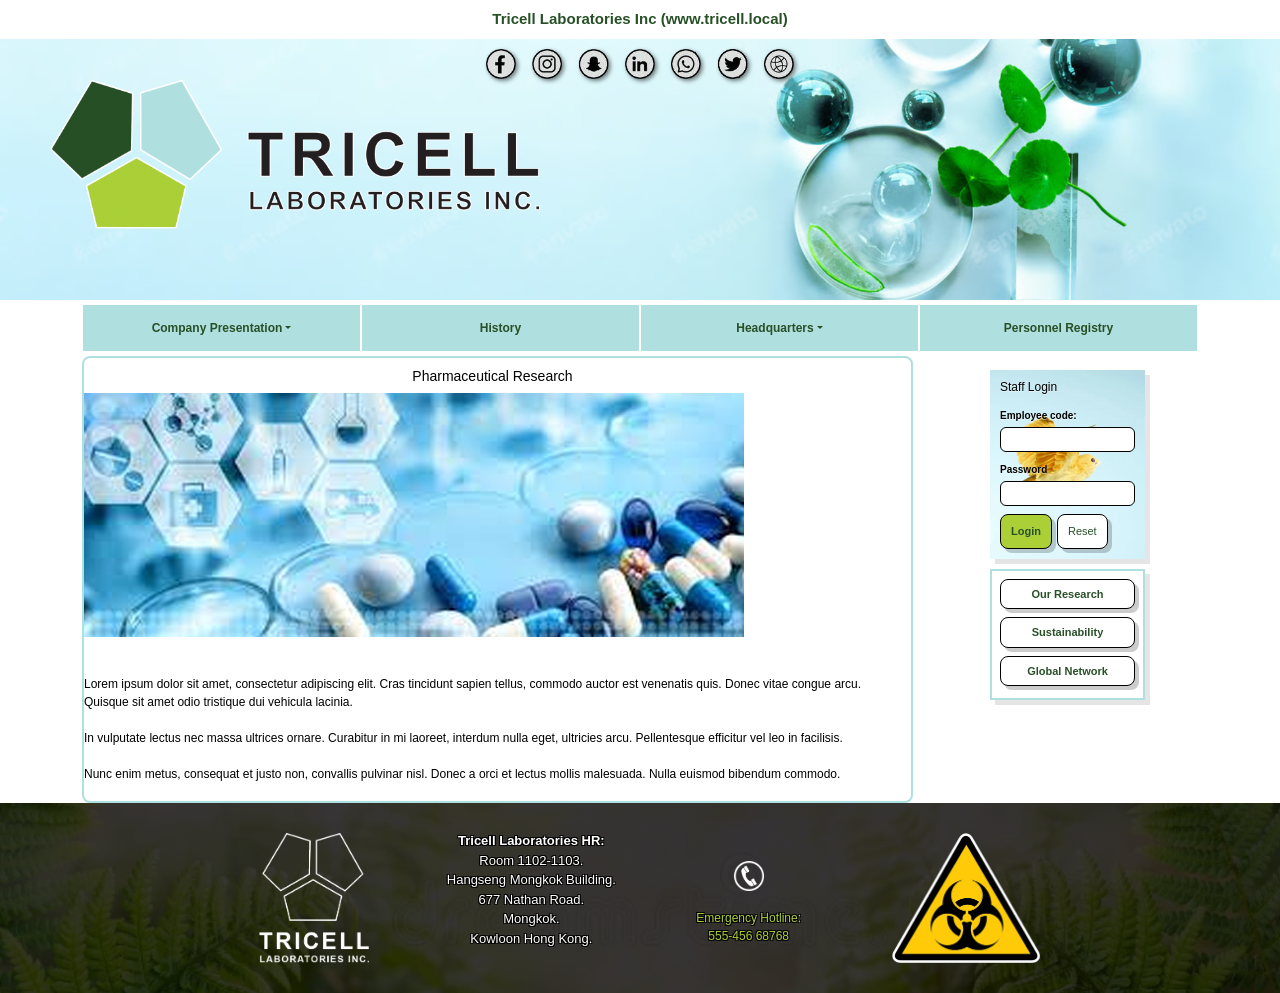
<file: pharmaceutical_research.html>
<!DOCTYPE html>
<html lang="en">
<head>
    <meta charset="UTF-8">
    <meta name="viewport" content="width=device-width, initial-scale=1.0">
    <title>Pharmaceutical Research – Tricell Laboratories Inc.</title>
    <meta name="Publisher" content="Tricell Laboratories">
    <meta name="Keywords" content="pharmaceutical, pharmaceuticals, medicine, cure, virus, research, secret, top-secret">

    <!--- CSS --->
    <link rel="stylesheet" href="node_modules/bootstrap/dist/css/bootstrap.css">
    <link rel="stylesheet" href="css/orginal.css">

    <!--- JavaScript --->
    <script src="scripts/loginformcheck.js"></script>
    <script src="node_modules/bootstrap/dist/js/bootstrap.bundle.js"></script>
</head>
<body>

<a href="#main-content" class="skip-link">Skip to main content</a>

<!---- Header Start ---->
<header>
    <div class="header-top-bar">
        Tricell Laboratories Inc (www.tricell.local)
    </div>

    <div class="header-social-links">
        <a href="https://www.facebook.com/tricell"         target="_blank"><img src="images/social_icon_facebook.png"  alt="Facebook"  class="social-icon"></a>
        <a href="https://www.instagram.com/tricell"        target="_blank"><img src="images/social_icon_instagram.png" alt="Instagram" class="social-icon"></a>
        <a href="https://www.snapchat.com/add/tricell"     target="_blank"><img src="images/social_icon_snap.png"      alt="Snapchat" class="social-icon"></a>
        <a href="https://www.linkedin.com/company/tricell" target="_blank"><img src="images/social_icon_linkedin.png"  alt="LinkedIn"  class="social-icon"></a>
        <a href="tel:555456"><img src="images/social_icon_phone.png"   alt="Phone"   class="social-icon"></a>
        <a href="#"         ><img src="images/social_icon_twitter.png" alt="Twitter" class="social-icon"></a>
        <a href="http://intranet.tricell.local"><img src="images/social_icon_www.png" alt="www" class="social-icon"></a>
    </div>

    <a href="index.html">
    <picture>
        <source media="(max-width: 767.98px)" srcset="images/tricell_logo_hz.png">
        <img class="img-fluid overlay-img" src="images/Tricell_logo.png" alt="Tricell Laboratories Inc.">
    </picture>
    </a>
</header>
<!---- Header End ---->

<!---- Top menu Start ---->
<nav class="navbar navbar-expand-md">
    <div class="container justify-content-center">

        <button class="navbar-toggler" type="button"
                data-bs-toggle="collapse"
                data-bs-target="#navbarMain"
                aria-controls="navbarMain"
                aria-expanded="false"
                aria-label="Toggle navigation">
            <span class="navbar-toggler-icon"></span>
        </button>

        <div class="collapse navbar-collapse justify-content-center" id="navbarMain">
            <ul class="navbar-nav">
                <li class="nav-item dropdown">
                    <a class="nav-link dropdown-toggle" href="company_presentation.html" role="button" data-bs-toggle="dropdown">Company Presentation</a>
                    <ul class="dropdown-menu">
                        <li><a class="dropdown-item" href="pharmaceutical_research.html" aria-current="page">1. Pharmaceutical Research</a></li>
                        <li><a class="dropdown-item" href="natural_resources.html">2. Natural Resources</a></li>
                        <li><a class="dropdown-item" href="shipping.html">3. Shipping</a></li>
                    </ul>
                </li>
                <li class="nav-item">
                    <a class="nav-link" href="history.html">History</a>
                </li>
                <li class="nav-item dropdown">
                    <a class="nav-link dropdown-toggle" href="headquarters.html" role="button" data-bs-toggle="dropdown">Headquarters</a>
                    <ul class="dropdown-menu">
                        <li><a class="dropdown-item" href="board_of_directors.html">Board Of Directors</a></li>
                        <li><a class="dropdown-item" href="international_suppliers.html">International Suppliers</a></li>
                        <li><a class="dropdown-item" href="kijuju_laboratory.html">Kijuju Laboratory</a></li>
                        <li><a class="dropdown-item" href="mariehamn_data_lab.html">Mariehamn Data Lab</a></li>
                    </ul>
                </li>
                <li class="nav-item">
                    <a class="nav-link" href="personnel_registry.html">Personnel Registry</a>
                </li>
            </ul>

            <!-- Login + side buttons, shown only inside the collapsed menu -->
            <div class="d-md-none navbar-aside">
                <section class="login-container">
                    <h3>Staff Login</h3>
                    <form name="loginformMobile" action="" onsubmit="return loginFormCheck(this)" method="post">
                        <label for="employeeCodeMobile">Employee code:</label>
                        <input type="text" name="employeecode" id="employeeCodeMobile" class="login-input" size="7" maxlength="7">
                        <label for="passwordMobile">Password</label>
                        <input type="password" name="password" id="passwordMobile" class="login-input" size="7" maxlength="7">
                        <div class="login-buttons">
                            <button type="submit" class="my-button btn-login">Login</button>
                            <button type="reset"  class="my-button btn-reset">Reset</button>
                        </div>
                    </form>
                </section>

                <ul class="aside-container">
                    <li><a class="my-button2" href="pharmaceutical_research.html">Our Research</a></li>
                    <li><a class="my-button2" href="natural_resources.html">Sustainability</a></li>
                    <li><a class="my-button2" href="international_suppliers.html">Global Network</a></li>
                </ul>
            </div>
        </div>
    </div>
</nav>
<!---- Top menu End ---->

<!---- Info Start ---->
<main id="main-content">
<div class="container">
<div class="row justify-content-center">

    <div class="col-md-9">
        <article tabindex="0">
<h1>Pharmaceutical Research</h1>
        <img src="images/featuredimage_pharmaceutical_research.jpg" alt="Assorted pills and capsules beside pharmaceutical research icons" class="img-fluid main-logo">

	<br /><br />
	Lorem ipsum dolor sit amet, consectetur adipiscing elit. Cras tincidunt sapien tellus, commodo auctor est venenatis quis. Donec vitae congue arcu. Quisque sit amet odio tristique dui vehicula lacinia.
	<br /><br />
	In vulputate lectus nec massa ultrices ornare. Curabitur in mi laoreet, interdum nulla eget, ultricies arcu. Pellentesque efficitur vel leo in facilisis.
	<br /><br />
	Nunc enim metus, consequat et justo non, convallis pulvinar nisl. Donec a orci et lectus mollis malesuada. Nulla euismod bibendum commodo.
        <br /><br />
        </article>
    </div>

    <!---- Right menu Start ---->
    <div class="col-md-3 col-sm-4 d-none d-md-block">
        <aside>
            <section class="login-container">
                <h3>Staff Login</h3>
                <form name="loginform" action="" onsubmit="return loginFormCheck(this)" method="post">
                    <label for="employeeCode">Employee code:</label>
                    <input type="text" name="employeecode" id="employeeCode" class="login-input" size="7" maxlength="7">
                    <label for="password">Password</label>
                    <input type="password" name="password" id="password" class="login-input" size="7" maxlength="7">
                    <div class="login-buttons">
                        <button type="submit" class="my-button btn-login">Login</button>
                        <button type="reset"  class="my-button btn-reset">Reset</button>
                    </div>
                </form>
            </section>

            <nav id="rightnav">
                <ul class="aside-container">
                    <li><a class="my-button2" href="pharmaceutical_research.html">Our Research</a></li>
                    <li><a class="my-button2" href="natural_resources.html">Sustainability</a></li>
                    <li><a class="my-button2" href="international_suppliers.html">Global Network</a></li>
                </ul>
            </nav>
        </aside>
    </div>
    <!---- Right menu End ---->

</div>
</div>
</main>
<!---- Info End ---->

<!---- Footer Start ---->
<footer>
    <div class="row justify-content-center align-items-center grid-footer">
        <div class="col-md-2 text-center">
            <img src="images/Tricell_logo_BW.png" class="footer-logo" alt="Tricell Logo">
        </div>
        <div class="col-md-2 text-center">
            <address class="footer-text">
                <p><strong>Tricell Laboratories HR:</strong></p>
                <p>Room 1102-1103.</p>
                <p>Hangseng Mongkok Building.</p>
                <p>677 Nathan Road.</p>
                <p>Mongkok.</p>
                <p>Kowloon Hong Kong.</p>
            </address>
        </div>
        <div class="col-md-2 text-center footer-contact">
            <img src="images/phone.png" class="footer-logo2" alt="Phone">
            <p>Emergency Hotline:</p>
            <p>555-456 68768</p>
        </div>
        <div class="col-md-2 text-center">
            <img src="images/biohazard.png" class="footer-logo" alt="Biohazard symbol">
        </div>
    </div>
</footer>
<!---- Footer End ---->

</body>
</html>
</file>
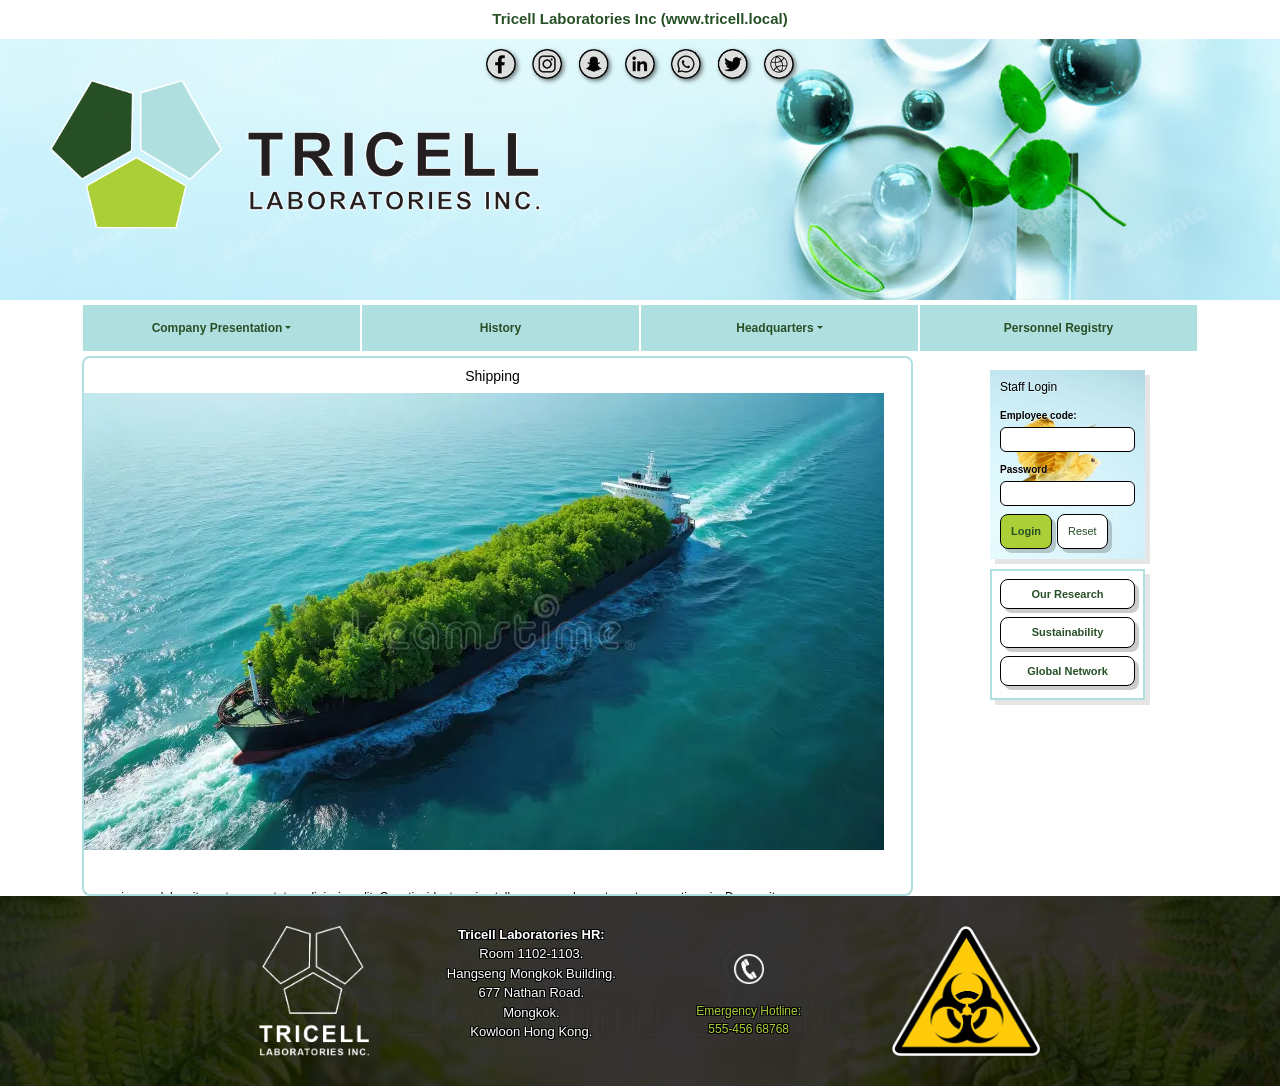
<file: shipping.html>
<!DOCTYPE html>
<html lang="en">
<head>
    <meta charset="UTF-8">
    <meta name="viewport" content="width=device-width, initial-scale=1.0">
    <title>Shipping – Tricell Laboratories Inc.</title>
    <meta name="Publisher" content="Tricell Laboratories">
    <meta name="Keywords" content="pharmaceutical, pharmaceuticals, medicine, cure, virus, research, secret, top-secret">

    <!--- CSS --->
    <link rel="stylesheet" href="node_modules/bootstrap/dist/css/bootstrap.css">
    <link rel="stylesheet" href="css/orginal.css">

    <!--- JavaScript --->
    <script src="scripts/loginformcheck.js"></script>
    <script src="node_modules/bootstrap/dist/js/bootstrap.bundle.js"></script>
</head>
<body>

<a href="#main-content" class="skip-link">Skip to main content</a>

<!---- Header Start ---->
<header>
    <div class="header-top-bar">
        Tricell Laboratories Inc (www.tricell.local)
    </div>

    <div class="header-social-links">
        <a href="https://www.facebook.com/tricell"         target="_blank"><img src="images/social_icon_facebook.png"  alt="Facebook"  class="social-icon"></a>
        <a href="https://www.instagram.com/tricell"        target="_blank"><img src="images/social_icon_instagram.png" alt="Instagram" class="social-icon"></a>
        <a href="https://www.snapchat.com/add/tricell"     target="_blank"><img src="images/social_icon_snap.png"      alt="Snapchat" class="social-icon"></a>
        <a href="https://www.linkedin.com/company/tricell" target="_blank"><img src="images/social_icon_linkedin.png"  alt="LinkedIn"  class="social-icon"></a>
        <a href="tel:555456"><img src="images/social_icon_phone.png"   alt="Phone"   class="social-icon"></a>
        <a href="#"         ><img src="images/social_icon_twitter.png" alt="Twitter" class="social-icon"></a>
        <a href="http://intranet.tricell.local"><img src="images/social_icon_www.png" alt="www" class="social-icon"></a>
    </div>

    <a href="index.html">
    <picture>
        <source media="(max-width: 767.98px)" srcset="images/tricell_logo_hz.png">
        <img class="img-fluid overlay-img" src="images/Tricell_logo.png" alt="Tricell Laboratories Inc.">
    </picture>
    </a>
</header>
<!---- Header End ---->

<!---- Top menu Start ---->
<nav class="navbar navbar-expand-md">
    <div class="container justify-content-center">

        <button class="navbar-toggler" type="button"
                data-bs-toggle="collapse"
                data-bs-target="#navbarMain"
                aria-controls="navbarMain"
                aria-expanded="false"
                aria-label="Toggle navigation">
            <span class="navbar-toggler-icon"></span>
        </button>

        <div class="collapse navbar-collapse justify-content-center" id="navbarMain">
            <ul class="navbar-nav">
                <li class="nav-item dropdown">
                    <a class="nav-link dropdown-toggle" href="company_presentation.html" role="button" data-bs-toggle="dropdown">Company Presentation</a>
                    <ul class="dropdown-menu">
                        <li><a class="dropdown-item" href="pharmaceutical_research.html">1. Pharmaceutical Research</a></li>
                        <li><a class="dropdown-item" href="natural_resources.html">2. Natural Resources</a></li>
                        <li><a class="dropdown-item" href="shipping.html" aria-current="page">3. Shipping</a></li>
                    </ul>
                </li>
                <li class="nav-item">
                    <a class="nav-link" href="history.html">History</a>
                </li>
                <li class="nav-item dropdown">
                    <a class="nav-link dropdown-toggle" href="headquarters.html" role="button" data-bs-toggle="dropdown">Headquarters</a>
                    <ul class="dropdown-menu">
                        <li><a class="dropdown-item" href="board_of_directors.html">Board Of Directors</a></li>
                        <li><a class="dropdown-item" href="international_suppliers.html">International Suppliers</a></li>
                        <li><a class="dropdown-item" href="kijuju_laboratory.html">Kijuju Laboratory</a></li>
                        <li><a class="dropdown-item" href="mariehamn_data_lab.html">Mariehamn Data Lab</a></li>
                    </ul>
                </li>
                <li class="nav-item">
                    <a class="nav-link" href="personnel_registry.html">Personnel Registry</a>
                </li>
            </ul>

            <!-- Login + side buttons, shown only inside the collapsed menu -->
            <div class="d-md-none navbar-aside">
                <section class="login-container">
                    <h3>Staff Login</h3>
                    <form name="loginformMobile" action="" onsubmit="return loginFormCheck(this)" method="post">
                        <label for="employeeCodeMobile">Employee code:</label>
                        <input type="text" name="employeecode" id="employeeCodeMobile" class="login-input" size="7" maxlength="7">
                        <label for="passwordMobile">Password</label>
                        <input type="password" name="password" id="passwordMobile" class="login-input" size="7" maxlength="7">
                        <div class="login-buttons">
                            <button type="submit" class="my-button btn-login">Login</button>
                            <button type="reset"  class="my-button btn-reset">Reset</button>
                        </div>
                    </form>
                </section>

                <ul class="aside-container">
                    <li><a class="my-button2" href="pharmaceutical_research.html">Our Research</a></li>
                    <li><a class="my-button2" href="natural_resources.html">Sustainability</a></li>
                    <li><a class="my-button2" href="international_suppliers.html">Global Network</a></li>
                </ul>
            </div>
        </div>
    </div>
</nav>
<!---- Top menu End ---->

<!---- Info Start ---->
<main id="main-content">
<div class="container">
<div class="row justify-content-center">

    <div class="col-md-9">
        <article tabindex="0">
<h1>Shipping</h1>
        <img src="images/shipping-bild4.jpg" alt="Aerial view of a cargo ship carrying a forest of green trees across the ocean" class="img-fluid main-logo">

	<br /><br />
	Lorem ipsum dolor sit amet, consectetur adipiscing elit. Cras tincidunt sapien tellus, commodo auctor est venenatis quis. Donec vitae congue arcu. Quisque sit amet odio tristique dui vehicula lacinia.
	<br /><br />
	In vulputate lectus nec massa ultrices ornare. Curabitur in mi laoreet, interdum nulla eget, ultricies arcu. Pellentesque efficitur vel leo in facilisis.
	<br /><br />
	Nunc enim metus, consequat et justo non, convallis pulvinar nisl. Donec a orci et lectus mollis malesuada. Nulla euismod bibendum commodo.
        <br /><br />
        </article>
    </div>

    <!---- Right menu Start ---->
    <div class="col-md-3 col-sm-4 d-none d-md-block">
        <aside>
            <section class="login-container">
                <h3>Staff Login</h3>
                <form name="loginform" action="" onsubmit="return loginFormCheck(this)" method="post">
                    <label for="employeeCode">Employee code:</label>
                    <input type="text" name="employeecode" id="employeeCode" class="login-input" size="7" maxlength="7">
                    <label for="password">Password</label>
                    <input type="password" name="password" id="password" class="login-input" size="7" maxlength="7">
                    <div class="login-buttons">
                        <button type="submit" class="my-button btn-login">Login</button>
                        <button type="reset"  class="my-button btn-reset">Reset</button>
                    </div>
                </form>
            </section>

            <nav id="rightnav">
                <ul class="aside-container">
                    <li><a class="my-button2" href="pharmaceutical_research.html">Our Research</a></li>
                    <li><a class="my-button2" href="natural_resources.html">Sustainability</a></li>
                    <li><a class="my-button2" href="international_suppliers.html">Global Network</a></li>
                </ul>
            </nav>
        </aside>
    </div>
    <!---- Right menu End ---->

</div>
</div>
</main>
<!---- Info End ---->

<!---- Footer Start ---->
<footer>
    <div class="row justify-content-center align-items-center grid-footer">
        <div class="col-md-2 text-center">
            <img src="images/Tricell_logo_BW.png" class="footer-logo" alt="Tricell Logo">
        </div>
        <div class="col-md-2 text-center">
            <address class="footer-text">
                <p><strong>Tricell Laboratories HR:</strong></p>
                <p>Room 1102-1103.</p>
                <p>Hangseng Mongkok Building.</p>
                <p>677 Nathan Road.</p>
                <p>Mongkok.</p>
                <p>Kowloon Hong Kong.</p>
            </address>
        </div>
        <div class="col-md-2 text-center footer-contact">
            <img src="images/phone.png" class="footer-logo2" alt="Phone">
            <p>Emergency Hotline:</p>
            <p>555-456 68768</p>
        </div>
        <div class="col-md-2 text-center">
            <img src="images/biohazard.png" class="footer-logo" alt="Biohazard symbol">
        </div>
    </div>
</footer>
<!---- Footer End ---->

</body>
</html>
</file>
<file: css/orginal.css>
body
{
    margin: 0;
    padding: 0;
    font-family: Arial, sans-serif;
    display: flex;
    flex-direction: column;
    min-height: 100vh;
}

main
{
    flex: 1;
}

/* Skip link: hidden off-screen until keyboard-focused */
.skip-link
{
    position: absolute;
    left: -9999px;
    top: 0;
    z-index: 2000;
    background-color: #275026;
    color: white;
    padding: 10px 16px;
    font-family: Arial;
    font-size: 13px;
    font-weight: bold;
    text-decoration: none;
}

.skip-link:focus
{
    left: 0;
}

/* Visible keyboard focus indicator (WCAG 2.4.7) */
a:focus-visible,
button:focus-visible,
input:focus-visible,
.navbar-toggler:focus-visible,
[tabindex]:focus-visible
{
    outline: 3px solid #000000;
    outline-offset: 2px;
}

/*-------------------------- HEADER -----------------------------*/

header
{
    background-image: url('../images/Tricell-loggo-ny4.png');
    background-size: cover;
    background-position: center;
    min-height: 300px;
    position: relative;
}

.header-top-bar
{
    background-color: white;
    color: #275026;
    font-size: 15px;
    font-weight: bold;
    text-align: center;
    padding: 8px 0;
}

.header-social-links
{
    text-align: center;
    margin-top: 10px;
    padding: 0 20px;
}

.header-social-links a
{
    display: inline-block;
    margin: 0 6px;
}

.social-icon
{
    width: 30px;
    height: 30px;
    filter: drop-shadow(2px 2px 2px rgba(0,0,0,0.5));
    transition: transform 0.2s;
}

/* focus feedback for social links */
.header-social-links a:hover .social-icon,
.header-social-links a:focus-visible .social-icon
{
    transform: scale(1.18);
}

/* focus feedback for the logo link */
header > a:hover .overlay-img,
header > a:focus-visible .overlay-img
{
    opacity: 0.85;
}

.overlay-img
{
    margin-left: 50px;
    margin-bottom: 30px;
    max-height: 150px;
    transition: opacity 0.2s;
}

/*-------------------------- TOP MENU -----------------------------*/

nav.navbar
{
    background-color: white !important;
    margin: 0;
    padding: 4px 0;
}

.navbar-nav
{
    width: 100%;
    display: flex !important;
    flex-direction: row;
}

.navbar-nav .nav-item
{
    background-color: #afdfdf;
    margin: 1px;
    flex: 1;
    text-align: center;
}

.navbar-nav .nav-link
{
    color: #275026 !important;
    font-family: Arial;
    font-size: 12px;
    font-weight: bold;
    line-height: 30px;
    display: block;
    width: 100%;
}

.navbar-nav .nav-link:hover,
.navbar-nav .nav-link:focus
{
    background-color: #275026;
    color: #ffffff !important;
}

.navbar-nav .dropdown-menu
{
    background-color: #abd037;
    border: 2px solid black;
    box-shadow: 6px 6px 0px rgba(0,0,0,0.2);
    min-width: 200px;
    padding: 0;
}

.navbar-nav .dropdown-item
{
    color: black;
    font-family: Arial;
    font-size: 12px;
    font-weight: bold;
    border-bottom: 1px solid rgba(0,0,0,0.1);
    padding: 10px 16px;
}

.navbar-nav .dropdown-item:hover
{
    background-color: #275026;
    color: white;
}

.navbar-toggler
{
    background-color: #afdfdf !important;
    border: none !important;
    margin: 4px;
}

.navbar-toggler-icon
{
    filter: none;
}

@media (max-width: 767.98px)
{
    /* Extra space between the social icons and the hz logo */
    .overlay-img
    {
        margin-top: 14px;
    }

    .navbar-nav
    {
        flex-direction: column;
    }

    .navbar-nav .nav-item
    {
        flex: none;
        width: 100%;
    }

    /* Login + side buttons relocated into the collapsed menu */
    .navbar-aside
    {
        width: 100%;
        display: flex;
        flex-direction: column;
        align-items: center;
        padding: 10px 0;
    }
}

/*-------------------------- INFO -----------------------------*/

h1
{
    font-family: Arial;
    font-size: 14px;
    color: black;
    text-align: center;
}

h2
{
    font-family: Arial;
    font-size: 14px;
    color: black;
    text-align: center;
}

article
{
padding-top: 10px;
    font-family: Arial;
    font-size: 12px;
    color: black;

    max-height: 60vh;      
    overflow-y: auto;       
    padding-right: 10px; 
    
    border: 2px solid #afdfdf; 
    border-radius: 8px;
}

article .img-fluid
{
    margin-bottom: 20px;
}

.main-logo
{
    max-width: 100%;
    height: auto;
}

/*-------------------------- RIGHT MENU -----------------------------*/

.login-container
{
    display: flex;
    flex-direction: column;
    gap: 4px;
    padding: 10px;
    margin: 14px auto 10px auto;
    width: 100%;
    max-width: 155px;
    border: 0;
    background-image: url('../images/login2.png');
    background-size: cover;
    background-position: center;
    background-repeat: no-repeat;
    font-family: Arial, sans-serif;
    box-shadow: 5px 5px 0px rgba(0,0,0,0.1);
    box-sizing: border-box;
}

.login-container label
{
    color: #000000;
    font-size: 10px;
    font-weight: bold;
    text-shadow: 0 1px 1px rgba(255,255,255,0.6);
    margin-bottom: 0;
}

h3
{
    font-family: Arial;
    font-size: 14px;
    color: #275026;
}

.login-container h3
{
    color: #000000;
    margin: 0 0 4px 0;
    font-size: 12px;
    text-shadow: 0 1px 1px rgba(255,255,255,0.6);
}

.login-input
{
    width: 100%;
    box-sizing: border-box;
    padding: 4px 6px;
    margin-bottom: 4px;
    border: 1px solid #000000;
    border-radius: 6px;
    font-size: 10px;
    background-color: #ffffff;
}

.login-buttons
{
    display: flex;
    flex-direction: row;
    gap: 5px;
    margin-top: 4px;
}

.my-button
{
    background-color: white;
    color: #275026;
    border: 1px solid #000000;
    padding: 8px 10px;
    cursor: pointer;
    box-shadow: 4px 4px 0px rgba(0,0,0,0.2);
    transition: all 0.2s;
    font-family: Arial;
    border-radius: 8px;
    font-size: 11px;
}

.my-button:hover
{
    background-color: #275026;
    color: white;
    transform: translate(-2px, -2px);
    box-shadow: 6px 6px 0px rgba(0,0,0,0.3);
}

.btn-login
{
    background-color: #abd037;
    font-weight: bold;
}

.btn-reset
{
    background-color: white;
}

.my-button2
{
    text-decoration: none;
    width: 100%;
    padding: 6px 8px;
    background-color: white;
    color: #275026;
    font-family: Arial;
    cursor: pointer;
    border: 1px solid #000000;
    box-shadow: 4px 4px 0px rgba(0,0,0,0.2);
    transition: all 0.2s;
    border-radius: 8px;
    text-align: center;
    display: block;
    margin-bottom: 4px;
    font-size: 11px;
    font-weight: bold;
}

.my-button2:hover
{
    background-color: #275026;
    color: white;
    transform: translate(-2px, -2px);
    box-shadow: 6px 6px 0px rgba(0,0,0,0.3);
}

.aside-container
{
    display: flex;
    flex-direction: column;
    align-items: stretch;
    gap: 4px;
    padding: 8px;
    margin: 0 auto;
    width: 100%;
    max-width: 155px;
    border: 2px solid #afdfdf;
    background-color: #ffffff;
    font-family: Arial, sans-serif;
    box-shadow: 5px 5px 0px rgba(0,0,0,0.1);
    box-sizing: border-box;
    list-style: none;
}

/* Login validation errors: icon + text (not colour alone) */
.login-error
{
    display: flex;
    align-items: flex-start;
    gap: 5px;
    margin: 0 0 6px 0;
    padding: 5px 6px;
    background-color: #ffffff;
    color: #000000;
    border: 1px solid #000000;
    border-radius: 6px;
    font-size: 10px;
    font-weight: bold;
    line-height: 1.3;
}

.login-error-icon
{
    width: 14px;
    height: 14px;
    flex: 0 0 auto;
    margin-top: 1px;
}

.login-input[aria-invalid="true"]
{
    border-width: 2px;
    border-color: #000000;
}

/*-------------------------- FOOTER -----------------------------*/

footer
{
    margin-top: 0;
}

.grid-footer
{
    background-image: linear-gradient(rgba(0,0,0,0.78), rgba(0,0,0,0.78)), url('../images/ormbunkesidor.webp');
    background-size: cover;
    background-position: center;
    background-repeat: no-repeat;
    background-color: black;
    padding: 20px 0;
}

.footer-logo
{
    height: 150px;
    width: auto;
    padding: 10px;
}

.footer-logo2
{
    height: 50px;
    width: auto;
    margin-bottom: 8px;
    padding: 10px
}

.footer-text
{
    font-style: normal;
    font-size: 13px;
    color: white;
    text-shadow: 
    -1px -1px 0 #000,  
     1px -1px 0 #000,
    -1px  1px 0 #000,
     1px  1px 0 #000;
    line-height: 1.5;
}

.footer-text p { margin: 0; }

.footer-contact
{
    color: #abd037;
    font-family: Arial;
    text-shadow: 
    -1px -1px 0 #000,  
     1px -1px 0 #000,
    -1px  1px 0 #000,
     1px  1px 0 #000;
    font-size: 12px;
}

.footer-contact p { margin: 0; }
</file>
